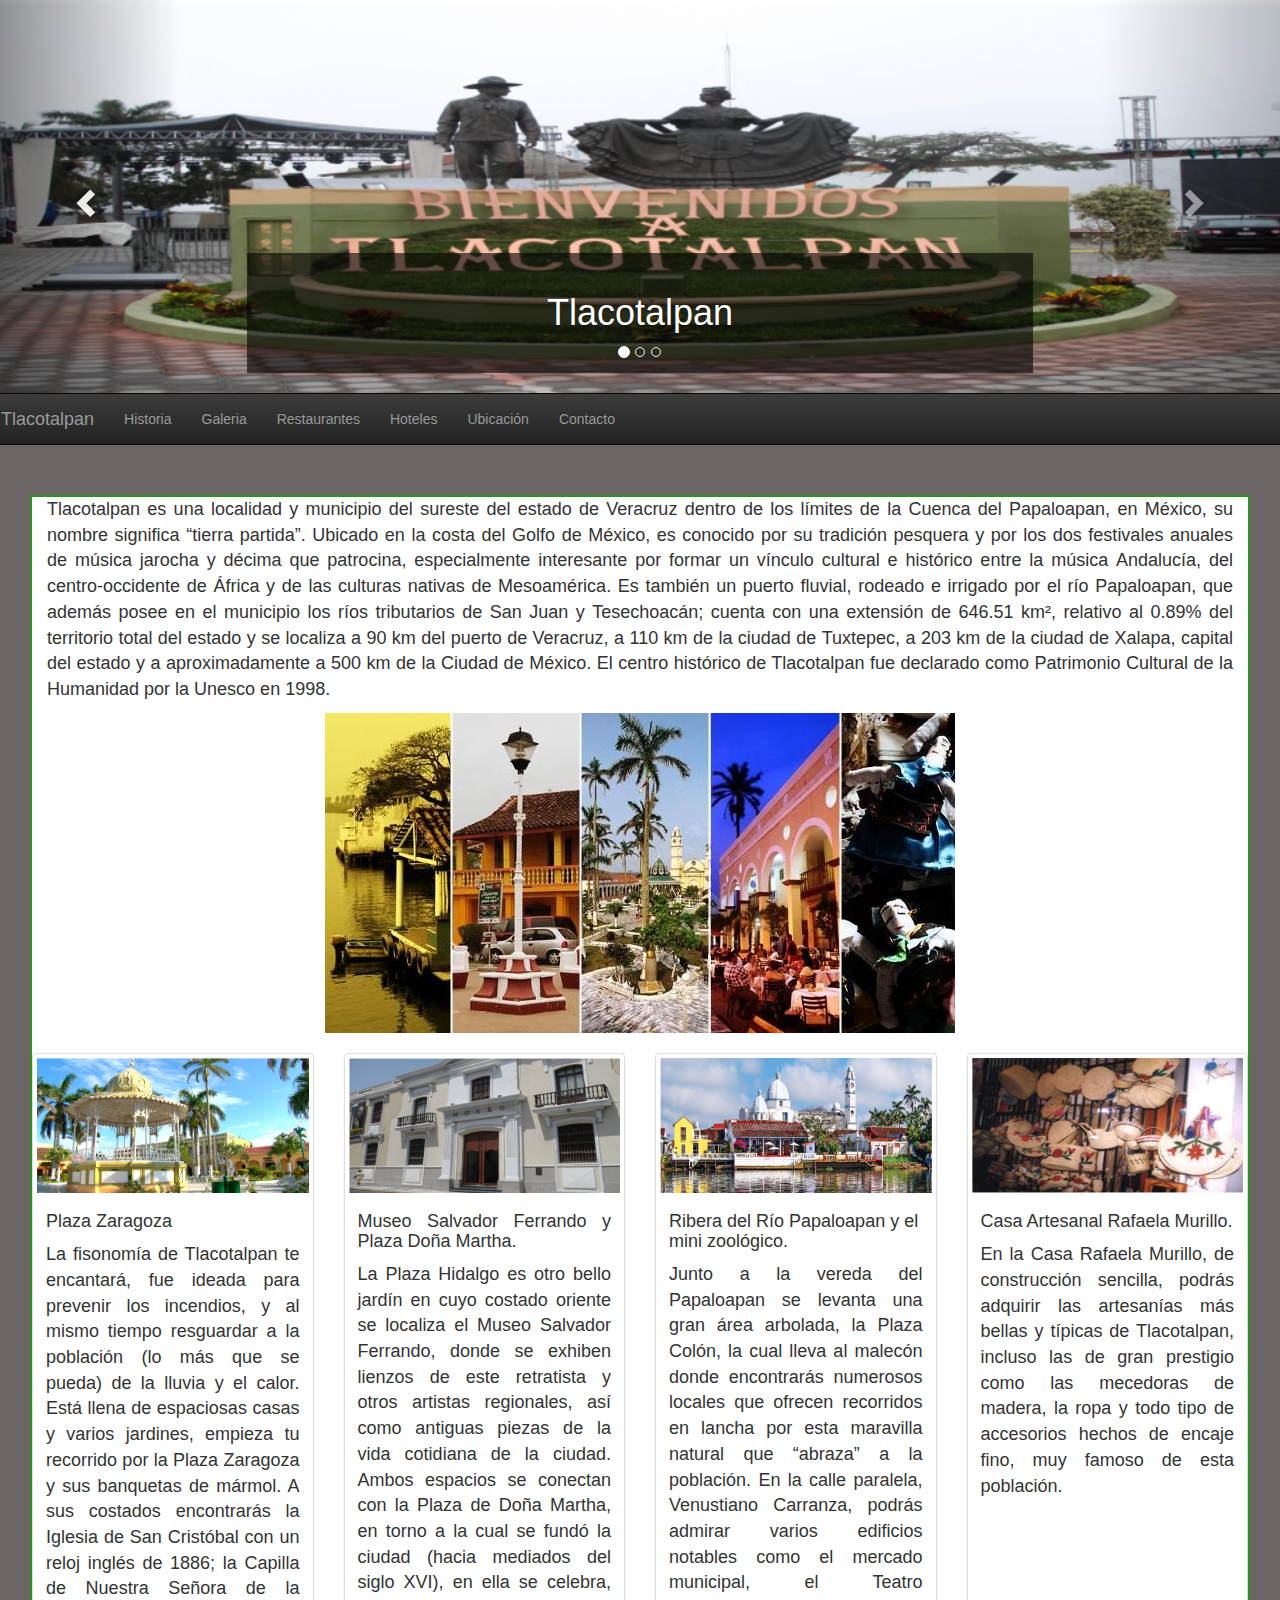
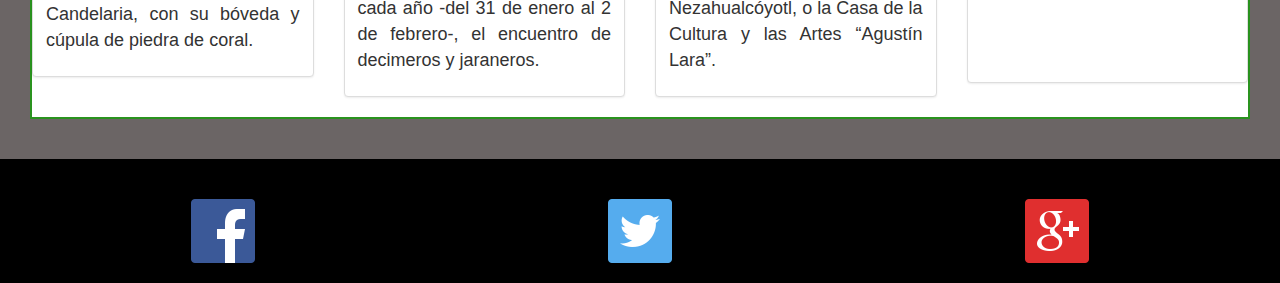
<file: index.html>
<!DOCTYPE html>
<html lang="" ng-app="">

<head>
	<meta charset="utf-8">
	<meta http-equiv="X-UA-Compatible" content="IE=edge">
	<meta name="viewport" content="width=device-width, initial-scale=1">
	<meta name="author" content="Eduardo Romero Enrique">
	<meta name="description" description="Sitio web con informacion de la ciudad de Tlacotalpan">
	<meta name="keywords" description="Tlacotalpan, historia">
	<title>Ciudad de Tlacotalpan</title>
	<link rel="stylesheet" href="css/bootstrap.min.css">
	<link rel="stylesheet" href="css/bootstrap-theme.min.css">
	<link rel="stylesheet" href="css/general.css">
	<script type="text/javascript" src="js/jquery-1.12.3.js"></script>
	<script type="text/javascript" src="js/bootstrap.js"></script>
	<script type="text/javascript" src="js/facebook.js"></script>
</head>

<body>
	<div id="body">
		<!--Inico del header y del slider-->
		<header>
			<div class="row">
				<div id="carousel-example-generic" class="carousel slide" data-ride="carousel">
					<ol class="carousel-indicators">
						<li data-target="#carousel-example-generic" data-slide-to="0" class="active"> </li>
						<li data-target="#carousel-example-generic" data-slide-to="1"> </li>
						<li data-target="#carousel-example-generic" data-slide-to="2"> </li>
					</ol>
					<div class="carousel-inner">
						<div class="item active">
							<img src="image/slider0.png" alt="First slide" width="100%">
							<div class="carousel-caption" style=" background-color:rgba(0,0,0,0.6);">
								<h1 style="">Tlacotalpan</h1>
								<p></p>
							</div>
						</div>
						<div class="item">
							<img src="image/slider1.png" alt="Second slide" width="100%">
							<div class="carousel-caption" style=" background-color:rgba(0,0,0,0.6);">
								<h1 style="">Tlacotalpan</h1>
								<p></p>
							</div>
						</div>
						<div class="item">
							<img src="image/slider2.png" alt="Third slide" width="100%">
							<div class="carousel-caption" style=" background-color:rgba(0,0,0,0.6);">
								<h1 style="">Tlacotalpan</h1>
								<p></p>
							</div>
						</div>
					</div>
					<a class="left carousel-control" href="#carousel-example-generic" data-slide="prev"><span class="glyphicon glyphicon-chevron-left"></span></a>
					<a class="right carousel-control" href="#carousel-example-generic" data-slide="next"><span class="glyphicon glyphicon-chevron-right"></span></a>
				</div>
			</div>

		</header>
		<!--Fin del header y del slider-->

		<!--Inico del menu de navegacion-->
		<nav>
			<div class="row">
				<nav class="navbar navbar-inverse" role="navigation">
					<div class="navbar-header">
						<button type="button" class="navbar-toggle" data-toggle="collapse" data-target=".navbar-ex1-collapse">
						<span class="sr-only">Toggle navigation</span>
						<span class="icon-bar"></span>
						<span class="icon-bar"></span>
						<span class="icon-bar"></span>
					</button>
						<a class="navbar-brand" href="index.html">Tlacotalpan</a>
					</div>
					<div class="collapse navbar-collapse navbar-ex1-collapse">
						<ul class="nav navbar-nav">
							<ul class="nav navbar-nav">
								<li><a href="historia.html">Historia</a></li>
								<li><a href="galeria.html">Galeria</a></li>
								<li><a href="restaurantes.html">Restaurantes</a></li>
								<li><a href="hoteles.html">Hoteles</a></li>
								<li><a href="ubicacion.html">Ubicación</a></li>
								<li><a href="contacto.html">Contacto</a></li>
							</ul>
						</ul>
					</div>
				</nav>
			</div>
		</nav>
		<!--fin del menu de navegacion-->
		<!--inicio Par indicar que te gusta y compartirla-->
		<div class="fb-like" data-share="true" data-width="450" data-show-faces="true">
			<fb:login-button scope="public_profile,email" onlogin="checkLoginState();">
			</fb:login-button>
		</div>


		<div id="status">
		</div>
		<!--Fin Par indicar que te gusta y compartirla-->
		<style>
			p {
				font-size: 18px;
			}

			#tag {
				margin-top: 20px;
			}
		</style>
		<section id="contenido">
			<div class="row container-fluid">
				<div class="col-xs-12 col-sm-12 col-md-12 col-lg-12">
					<p class="text-justify">Tlacotalpan es una localidad y municipio del sureste del estado de Veracruz dentro de los límites de la Cuenca del Papaloapan,
						en México, su nombre significa “tierra partida”. Ubicado en la costa del Golfo de México, es conocido por su tradición pesquera y
						por los dos festivales anuales de música jarocha y décima que patrocina, especialmente interesante por formar un vínculo
						cultural e histórico entre la música Andalucía, del centro-occidente de África y de las culturas nativas de Mesoamérica.
						Es también un puerto fluvial, rodeado e irrigado por el río Papaloapan, que además posee en el municipio los ríos tributarios
						de San Juan y Tesechoacán; cuenta con una extensión de 646.51 km², relativo al 0.89% del territorio total del estado y
						se localiza a 90 km del puerto de Veracruz, a 110 km de la ciudad de Tuxtepec, a 203 km de la ciudad de Xalapa, capital
						del estado y a aproximadamente a 500 km de la Ciudad de México. El centro histórico de Tlacotalpan fue declarado como Patrimonio
						Cultural de la Humanidad por la Unesco en 1998.</p>
					<img class="img-responsive" src="image/centro.jpg" alt="Chania" style="displar:block; margin:auto;">
				</div>

			</div>

			<div class="row" id="tag">
				<div class="col-xs-12 col-sm-3 col-md-3 col-lg-3" style="heigth:100%">
					<div class="thumbnail">
						<img src="image/plaza_saragoza.png" alt="Plaza Saragoza">
						<div class="caption">
							<h4 class="text-justify">Plaza Zaragoza<br/></h4>
							<p class="text-justify">La fisonomía de Tlacotalpan te encantará, fue ideada para prevenir los incendios, y al mismo tiempo resguardar a la
								población (lo más que se pueda) de la lluvia y el calor. Está llena de espaciosas casas y varios jardines, empieza
								tu recorrido por la Plaza Zaragoza y sus banquetas de mármol. A sus costados encontrarás la Iglesia de San Cristóbal
								con un reloj inglés de 1886; la Capilla de Nuestra Señora de la Candelaria, con su bóveda y cúpula de piedra de coral.</p>
						</div>
					</div>
				</div>
				<div class="col-xs-12 col-sm-3 col-md-3 col-lg-3">
					<div href="#" class="thumbnail">
						<img src="image/museo.png" alt="Plaza Martha">
						<div class="caption">
							<h4 class="text-justify">Museo Salvador Ferrando y Plaza Doña Martha.</h4>
							<p class="text-justify">La Plaza Hidalgo es otro bello jardín en cuyo costado oriente se localiza el Museo Salvador Ferrando, donde se exhiben
								lienzos de este retratista y otros artistas regionales, así como antiguas piezas de la vida cotidiana de la ciudad.
								Ambos espacios se conectan con la Plaza de Doña Martha, en torno a la cual se fundó la ciudad (hacia mediados del
								siglo XVI), en ella se celebra, cada año -del 31 de enero al 2 de febrero-, el encuentro de decimeros y jaraneros.</p>
						</div>
					</div>
				</div>
				<div class="col-xs-12 col-sm-3 col-md-3 col-lg-3">
					<div href="#" class="thumbnail">
						<img src="image/rio.png" alt="rio de tlacotalpan">
						<div class="caption">
							<h4>Ribera del Río Papaloapan y el mini zoológico.</h4>
							<p class="text-justify">Junto a la vereda del Papaloapan se levanta una gran área arbolada, la Plaza Colón, la cual lleva al malecón donde
								encontrarás numerosos locales que ofrecen recorridos en lancha por esta maravilla natural que “abraza” a la población.
								En la calle paralela, Venustiano Carranza, podrás admirar varios edificios notables como el mercado municipal, el
								Teatro Nezahualcóyotl, o la Casa de la Cultura y las Artes “Agustín Lara”.</p>
						</div>
					</div>
				</div>
				<div class="col-xs-12 col-sm-3 col-md-3 col-lg-3">
					<div href="#" class="thumbnail">
						<img src="image/casa_artezanal.png" alt="casa artezanal">
						<div class="caption">
							<h4>Casa Artesanal Rafaela Murillo.</h4>
							<p class="text-justify">En la Casa Rafaela Murillo, de construcción sencilla, podrás adquirir las artesanías más bellas y típicas de Tlacotalpan,
								incluso las de gran prestigio como las mecedoras de madera, la ropa y todo tipo de accesorios hechos de encaje fino,
								muy famoso de esta población.</p>
							<br/>
							<br/>
							<br/>
							<br/>
							<br/>
							<br/>
							<br/>
							<br/>
						</div>
					</div>
				</div>
			</div>
		</section>
	</div>

	<footer class="container-fluid">
		<div class="col-xs-4 col-sm-4 col-md-4 col-lg-4">
			<a href="https://www.facebook.com/TlacotalpanPCH"><img src="image/facebook.png" alt="facebook"></a>
		</div>
		<div class="col-xs-4 col-sm-4 col-md-4 col-lg-4">
			<a href="https://twitter.com/gobtlacotalpan"><img src="image/twitter.png" alt="twitter"></a>
		</div>
		<div class="col-xs-4 col-sm-4 col-md-4 col-lg-4">
			<a href="https://plus.google.com/explore/tlacotalpan"><img src="image/google-plus.png" alt="google+"></a>
		</div>
	</footer>
</body>

</html>
</file>
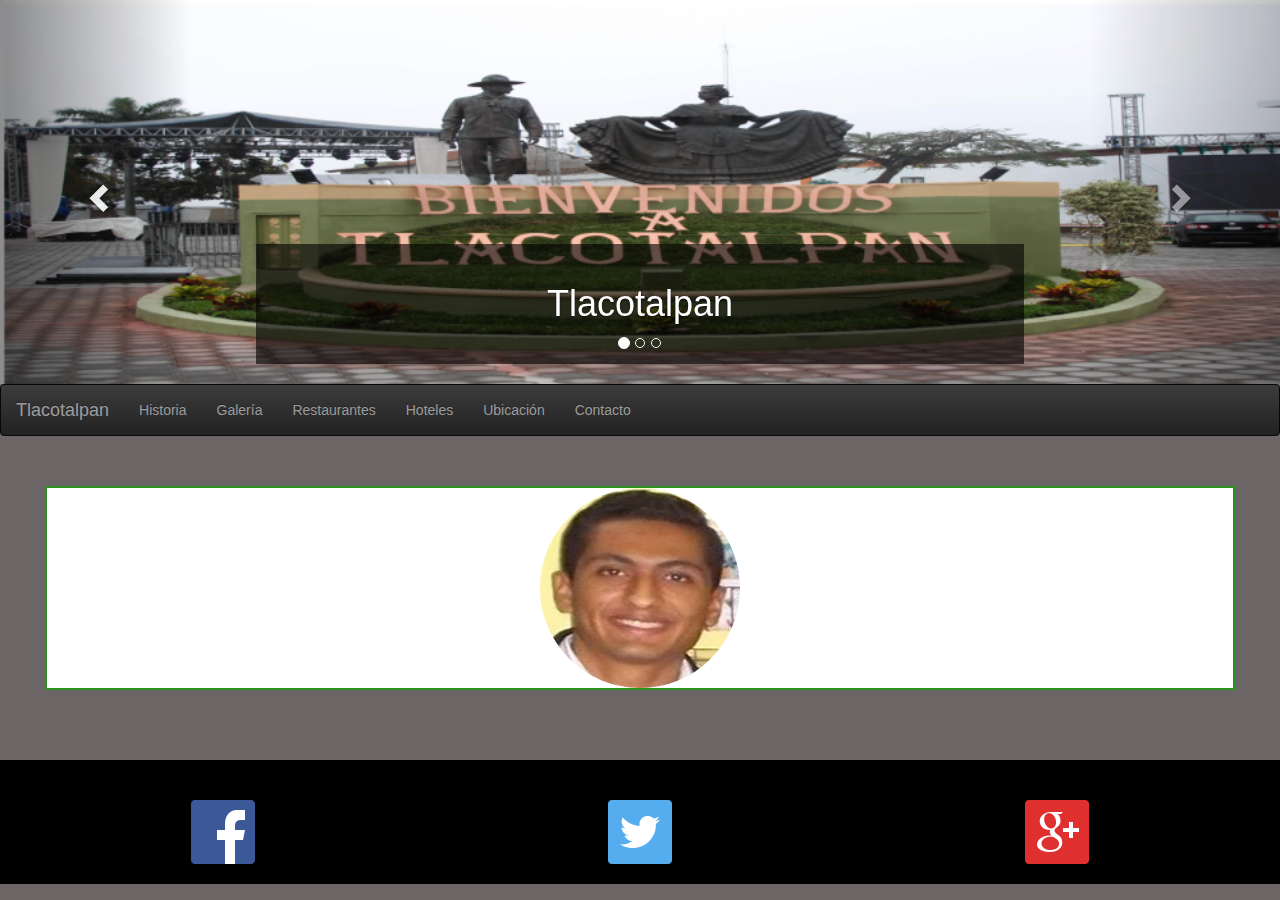
<file: contacto.html>
<!DOCTYPE html>
<html lang="" ng-app="">

<head>
	<meta charset="utf-8">
	<meta http-equiv="X-UA-Compatible" content="IE=edge">
	<meta name="viewport" content="width=device-width, initial-scale=1">
	<meta name="author" content="Eduardo Romero Enrique">
	<meta name="description" description="Sitio web con informacion de la ciudad de Tlacotalpan">
	<meta name="keywords" description="Tlacotalpan, historia">
	<title>Ciudad de Tlacotalpan</title>
	<link rel="stylesheet" href="css/bootstrap.min.css">
	<link rel="stylesheet" href="css/bootstrap-theme.min.css">
	<link rel="stylesheet" href="css/general.css">
	<script type="text/javascript" src="js/jquery-1.12.3.js"></script>
	<script type="text/javascript" src="js/bootstrap.js"></script>
	<script type="text/javascript" src="js/facebook.js"></script>
</head>

<body>
	<div class="container-fluid">
		<!--Inico del header y del slider-->
		<header>
			<div class="row">
				<div id="carousel-example-generic" class="carousel slide" data-ride="carousel">
					<ol class="carousel-indicators">
						<li data-target="#carousel-example-generic" data-slide-to="0" class="active"> </li>
						<li data-target="#carousel-example-generic" data-slide-to="1"> </li>
						<li data-target="#carousel-example-generic" data-slide-to="2"> </li>
					</ol>
					<div class="carousel-inner">
						<div class="item active">
							<img src="image/slider0.png" alt="First slide" width="100%">
							<div class="carousel-caption" style=" background-color:rgba(0,0,0,0.6);">
								<h1 style="">Tlacotalpan</h1>
								<p></p>
							</div>
						</div>
						<div class="item">
							<img src="image/slider1.png" alt="Second slide" width="100%">
							<div class="carousel-caption" style=" background-color:rgba(0,0,0,0.6);">
								<h1 style="">Tlacotalpan</h1>
								<p></p>
							</div>
						</div>
						<div class="item">
							<img src="image/slider2.png" alt="Third slide" width="100%">
							<div class="carousel-caption" style=" background-color:rgba(0,0,0,0.6);">
								<h1 style="">Tlacotalpan</h1>
								<p></p>
							</div>
						</div>
					</div>
					<a class="left carousel-control" href="#carousel-example-generic" data-slide="prev"><span class="glyphicon glyphicon-chevron-left"></span></a>
					<a class="right carousel-control" href="#carousel-example-generic" data-slide="next"><span class="glyphicon glyphicon-chevron-right"></span></a>
				</div>
			</div>

		</header>
		<!--Fin del header y del slider-->

		<!--Inico del menu de navegacion-->
		<nav>
			<div class="row">
				<nav class="navbar navbar-inverse" role="navigation">
					<div class="navbar-header">
						<button type="button" class="navbar-toggle" data-toggle="collapse" data-target=".navbar-ex1-collapse">
						<span class="sr-only">Toggle navigation</span>
						<span class="icon-bar"></span>
						<span class="icon-bar"></span>
						<span class="icon-bar"></span>
					</button>
						<a class="navbar-brand" href="index.html">Tlacotalpan</a>
					</div>
					<div class="collapse navbar-collapse navbar-ex1-collapse">
						<ul class="nav navbar-nav">
							<ul class="nav navbar-nav">
								<li><a href="historia.html">Historia</a></li>
								<li><a href="galeria.html">Galería</a></li>
								<li><a href="restaurantes.html">Restaurantes</a></li>
								<li><a href="hoteles.html">Hoteles</a></li>
								<li><a href="ubicacion.html">Ubicación</a></li>
								<li><a href="contacto.html">Contacto</a></li>
							</ul>
						</ul>
					</div>
				</nav>
			</div>
		</nav>
		<!--fin del menu de navegacion-->
		<!--inicio Par indicar que te gusta y compartirla-->
		<div class="fb-like" data-share="true" data-width="450" data-show-faces="true">
			<fb:login-button scope="public_profile,email" onlogin="checkLoginState();">
			</fb:login-button>
		</div>


		<div id="status">
		</div>
		<!--Fin Par indicar que te gusta y compartirla-->
		<style>
			p {
				font-size: 18px;
			}
		</style>
		<section id="contenido">
           <div class="row">
                           <div class="col-xs-12 col-sm-4 col-md-4 col-lg-4">

            </div>
            <style>
                p{
                    font-family: monospace;
                }
                #infoPer{
                    display: none;
                }
                div:hover>div#infoPer{
                    border: solid 4px black;
                    margin-top: 30px;
                    margin-bottom: 10px;
                    display: block;
                    box-shadow: 10px 10px 20px 0px #888888;
                }
            </style>
            <div class="col-xs-12 col-sm-4 col-md-4 col-lg-4 text-center">
                <img class="img-circle" src="image/TLACO.jpg" alt="Chania" width="200" height="200">
                <div id="infoPer">
                <p><b>Nombre: </b>Romero Enríquez Eduardo Daniel</p>
                <p><b>Email: </b>ewuardo_pa@live.com.mx</p>
                <p><b>Cel: </b>2295936589</p>
                <p><b>N° Control: </b>E13020048</p>
                <p><b>Carrera: </b>E13020048</p>
                </div>
            </div>
            <div class="col-xs-12 col-sm-4 col-md-4 col-lg-4">

            </div>
           </div>

		</section>
	</div>

	<footer class="container-fluid">
		<div class="col-xs-4 col-sm-4 col-md-4 col-lg-4">
			<a href="https://www.facebook.com/TlacotalpanPCH"><img src="image/facebook.png" alt="facebook"></a>
		</div>
		<div class="col-xs-4 col-sm-4 col-md-4 col-lg-4">
			<a href="https://twitter.com/gobtlacotalpan"><img src="image/twitter.png" alt="twitter"></a>
		</div>
		<div class="col-xs-4 col-sm-4 col-md-4 col-lg-4">
			<a href="https://plus.google.com/explore/tlacotalpan"><img src="image/google-plus.png" alt="google+"></a>
		</div>
	</footer>
</body>

</html>
</file>
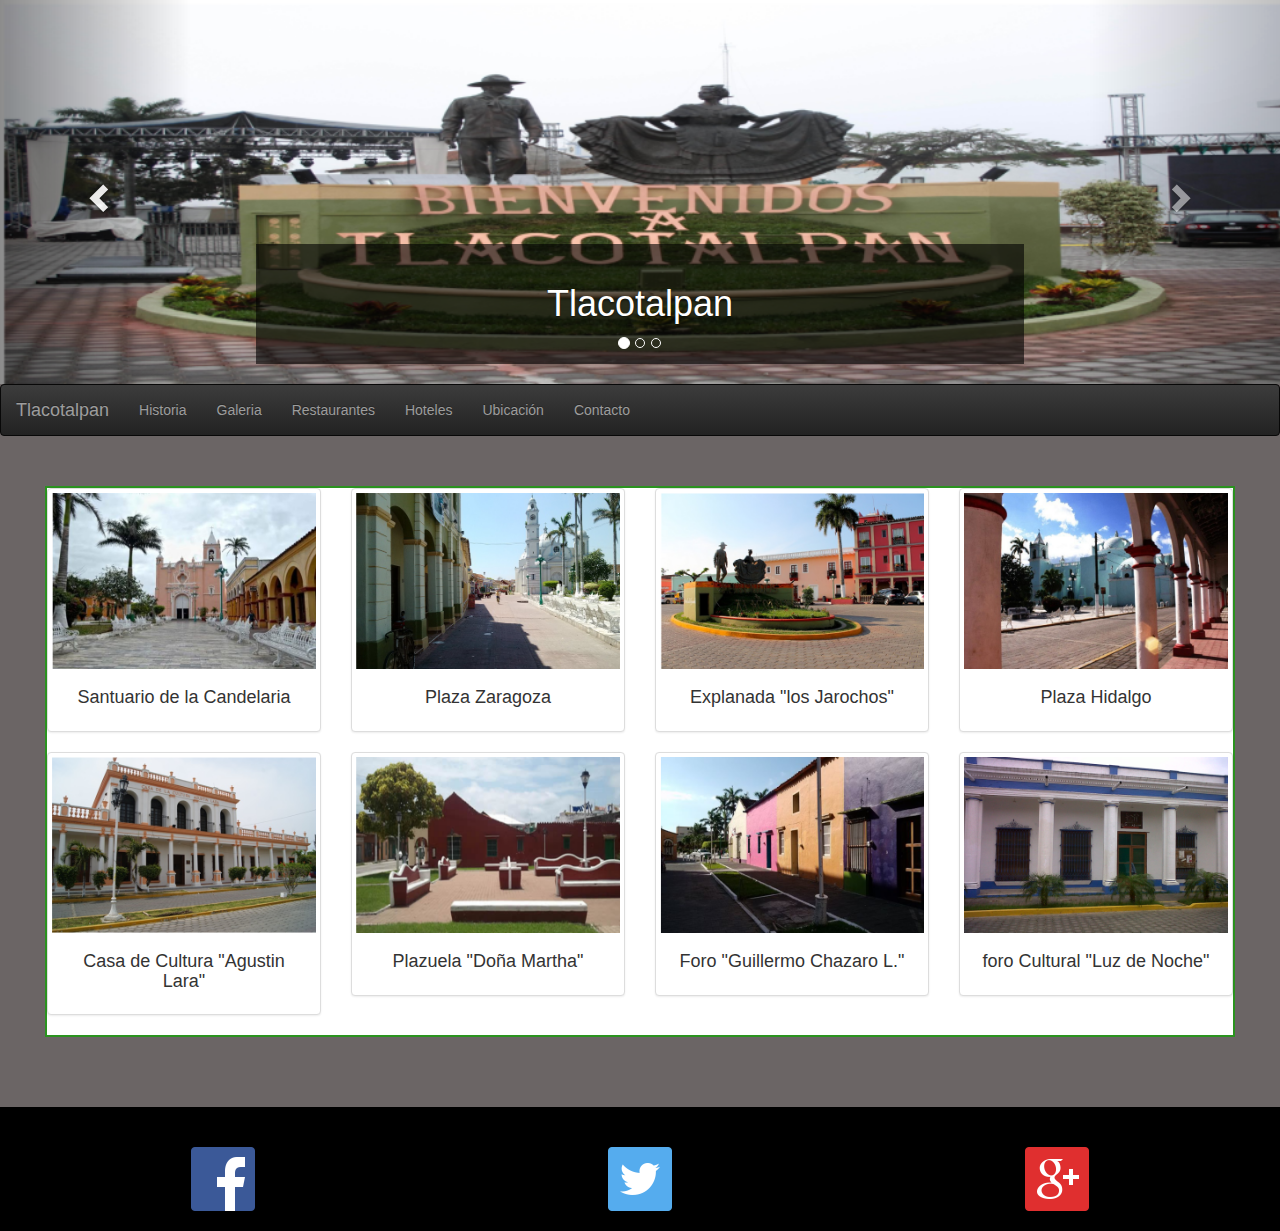
<file: galeria.html>
<!DOCTYPE html>
<html lang="" ng-app="">

<head>
	<meta charset="utf-8">
	<meta http-equiv="X-UA-Compatible" content="IE=edge">
	<meta name="viewport" content="width=device-width, initial-scale=1">
	<meta name="author" content="Eduardo Romero Enrique">
	<meta name="description" description="Sitio web con informacion de la ciudad de Tlacotalpan">
	<meta name="keywords" description="Tlacotalpan, historia">
	<title>Ciudad de Tlacotalpan</title>
	<link rel="stylesheet" href="css/bootstrap.min.css">
	<link rel="stylesheet" href="css/bootstrap-theme.min.css">
	<link rel="stylesheet" href="css/general.css">
	<script type="text/javascript" src="js/jquery-1.12.3.js"></script>
	<script type="text/javascript" src="js/bootstrap.js"></script>
	<script type="text/javascript" src="js/facebook.js"></script>
</head>

<body>
	<div class="container-fluid">
		<!--Inico del header y del slider-->
		<header>
			<div class="row">
				<div id="carousel-example-generic" class="carousel slide" data-ride="carousel">
					<ol class="carousel-indicators">
						<li data-target="#carousel-example-generic" data-slide-to="0" class="active"> </li>
						<li data-target="#carousel-example-generic" data-slide-to="1"> </li>
						<li data-target="#carousel-example-generic" data-slide-to="2"> </li>
					</ol>
					<div class="carousel-inner">
						<div class="item active">
							<img src="image/slider0.png" alt="First slide" width="100%">
							<div class="carousel-caption" style=" background-color:rgba(0,0,0,0.6);">
								<h1 style="">Tlacotalpan</h1>
								<p></p>
							</div>
						</div>
						<div class="item">
							<img src="image/slider1.png" alt="Second slide" width="100%">
							<div class="carousel-caption" style=" background-color:rgba(0,0,0,0.6);">
								<h1 style="">Tlacotalpan</h1>
								<p></p>
							</div>
						</div>
						<div class="item">
							<img src="image/slider2.png" alt="Third slide" width="100%">
							<div class="carousel-caption" style=" background-color:rgba(0,0,0,0.6);">
								<h1 style="">Tlacotalpan</h1>
								<p></p>
							</div>
						</div>
					</div>
					<a class="left carousel-control" href="#carousel-example-generic" data-slide="prev"><span class="glyphicon glyphicon-chevron-left"></span></a>
					<a class="right carousel-control" href="#carousel-example-generic" data-slide="next"><span class="glyphicon glyphicon-chevron-right"></span></a>
				</div>
			</div>

		</header>
		<!--Fin del header y del slider-->

		<!--Inico del menu de navegacion-->
		<nav>
			<div class="row">
				<nav class="navbar navbar-inverse" role="navigation">
					<div class="navbar-header">
						<button type="button" class="navbar-toggle" data-toggle="collapse" data-target=".navbar-ex1-collapse">
						<span class="sr-only">Toggle navigation</span>
						<span class="icon-bar"></span>
						<span class="icon-bar"></span>
						<span class="icon-bar"></span>
					</button>
						<a class="navbar-brand" href="index.html">Tlacotalpan</a>
					</div>
					<div class="collapse navbar-collapse navbar-ex1-collapse">
						<ul class="nav navbar-nav">
							<ul class="nav navbar-nav">
								<li><a href="historia.html">Historia</a></li>
								<li><a href="galeria.html">Galeria</a></li>
								<li><a href="restaurantes.html">Restaurantes</a></li>
								<li><a href="hoteles.html">Hoteles</a></li>
								<li><a href="ubicacion.html">Ubicación</a></li>
								<li><a href="contacto.html">Contacto</a></li>
							</ul>
						</ul>
					</div>
				</nav>
			</div>
		</nav>
		<!--fin del menu de navegacion-->
		<!--inicio Par indicar que te gusta y compartirla-->
		<div class="fb-like" data-share="true" data-width="450" data-show-faces="true">
			<fb:login-button scope="public_profile,email" onlogin="checkLoginState();">
			</fb:login-button>
		</div>


		<div id="status">
		</div>
		<!--Fin Par indicar que te gusta y compartirla-->
		<style>
			p {
				font-size: 18px;
			}
		</style>
		<section id="contenido">
			<div class="row">
				<div class="col-xs-12 col-sm-3 col-md-3 col-lg-3">
					<div class="thumbnail">
						<img src="image/santuariaCandelaria.png" alt=" santuario de la candelaria">
						<div class="caption">
							<h4 class="text-center">Santuario de la Candelaria<br/></h4>
						</div>
					</div>

				</div>
				<div class="col-xs-12 col-sm-3 col-md-3 col-lg-3">
					<div class="thumbnail">
						<img src="image/plaza%20zaragoza.png" alt="plaza zaragoza">
						<div class="caption">
							<h4 class="text-center">Plaza Zaragoza<br/></h4>
						</div>
					</div>
				</div>
				<div class="col-xs-12 col-sm-3 col-md-3 col-lg-3">
					<div class="thumbnail">
						<img src="image/explanada.png" alt="explanada de los jarochos">
						<div class="caption">
							<h4 class="text-center">Explanada "los Jarochos"<br/></h4>
						</div>
					</div>
				</div>

				<div class="col-xs-12 col-sm-3 col-md-3 col-lg-3">
					<div href="#" class="thumbnail">
						<img src="image/plaza%20hidalgo.png" alt="plaza de hidalgo">
						<div class="caption">
							<h4 class="text-center">Plaza Hidalgo<br/></h4>
						</div>
					</div>
				</div>
			</div>
			<div class="row">
				<div class="col-xs-12 col-sm-3 col-md-3 col-lg-3">
					<div href="#" class="thumbnail">
						<img src="image/cassa%20de%20la%20cultura.png" alt="">
						<div class="caption">
							<h4 class="text-center">Casa de Cultura "Agustin Lara"<br/></h4>
						</div>
					</div>
				</div>
				<div class="col-xs-12 col-sm-3 col-md-3 col-lg-3">
					<div href="#" class="thumbnail">
						<img src="image/do%C3%B1a%20martha.png" alt="">
						<div class="caption">
							<h4 class="text-center">Plazuela "Doña Martha"<br/></h4>
						</div>
					</div>
				</div>
				<div class="col-xs-12 col-sm-3 col-md-3 col-lg-3">
					<div href="#" class="thumbnail">
						<img src="image/foro.png" alt="">
						<div class="caption">
							<h4 class="text-center">Foro "Guillermo Chazaro L."<br/></h4>
						</div>
					</div>
				</div>
				<div class="col-xs-12 col-sm-3 col-md-3 col-lg-3">
					<div href="#" class="thumbnail">
						<img src="image/foro%20cultural.png" alt="">
						<div class="caption">
							<h4 class="text-center">foro Cultural "Luz de Noche"<br/></h4>
						</div>
					</div>
				</div>
			</div>
			<div id="fb-root"></div>
			<script>
				(function(d, s, id) {
  var js, fjs = d.getElementsByTagName(s)[0];
  if (d.getElementById(id)) return;
  js = d.createElement(s); js.id = id;
  js.src = "//connect.facebook.net/es_LA/sdk.js#xfbml=1&version=v2.6&appId=1009845185802128";
  fjs.parentNode.insertBefore(js, fjs);
}(document, 'script', 'facebook-jssdk'));
			</script>
			<div class="fb-comments" data-href="https://www.facebook.com/ivan.romerogarcia.568/posts/1212999498710221?comment_id=1213006845376153&notif_t=feed_comment&notif_id=1462335903869681"
				data-numposts="4"></div>
		</section>
	</div>

	<footer class="container-fluid">
		<div class="col-xs-4 col-sm-4 col-md-4 col-lg-4">
			<a href="https://www.facebook.com/TlacotalpanPCH"><img src="image/facebook.png" alt="facebook"></a>
		</div>
		<div class="col-xs-4 col-sm-4 col-md-4 col-lg-4">
			<a href="https://twitter.com/gobtlacotalpan"><img src="image/twitter.png" alt="twitter"></a>
		</div>
		<div class="col-xs-4 col-sm-4 col-md-4 col-lg-4">
			<a href="https://plus.google.com/explore/tlacotalpan"><img src="image/google-plus.png" alt="google+"></a>
		</div>
	</footer>
</body>

</html>
</file>
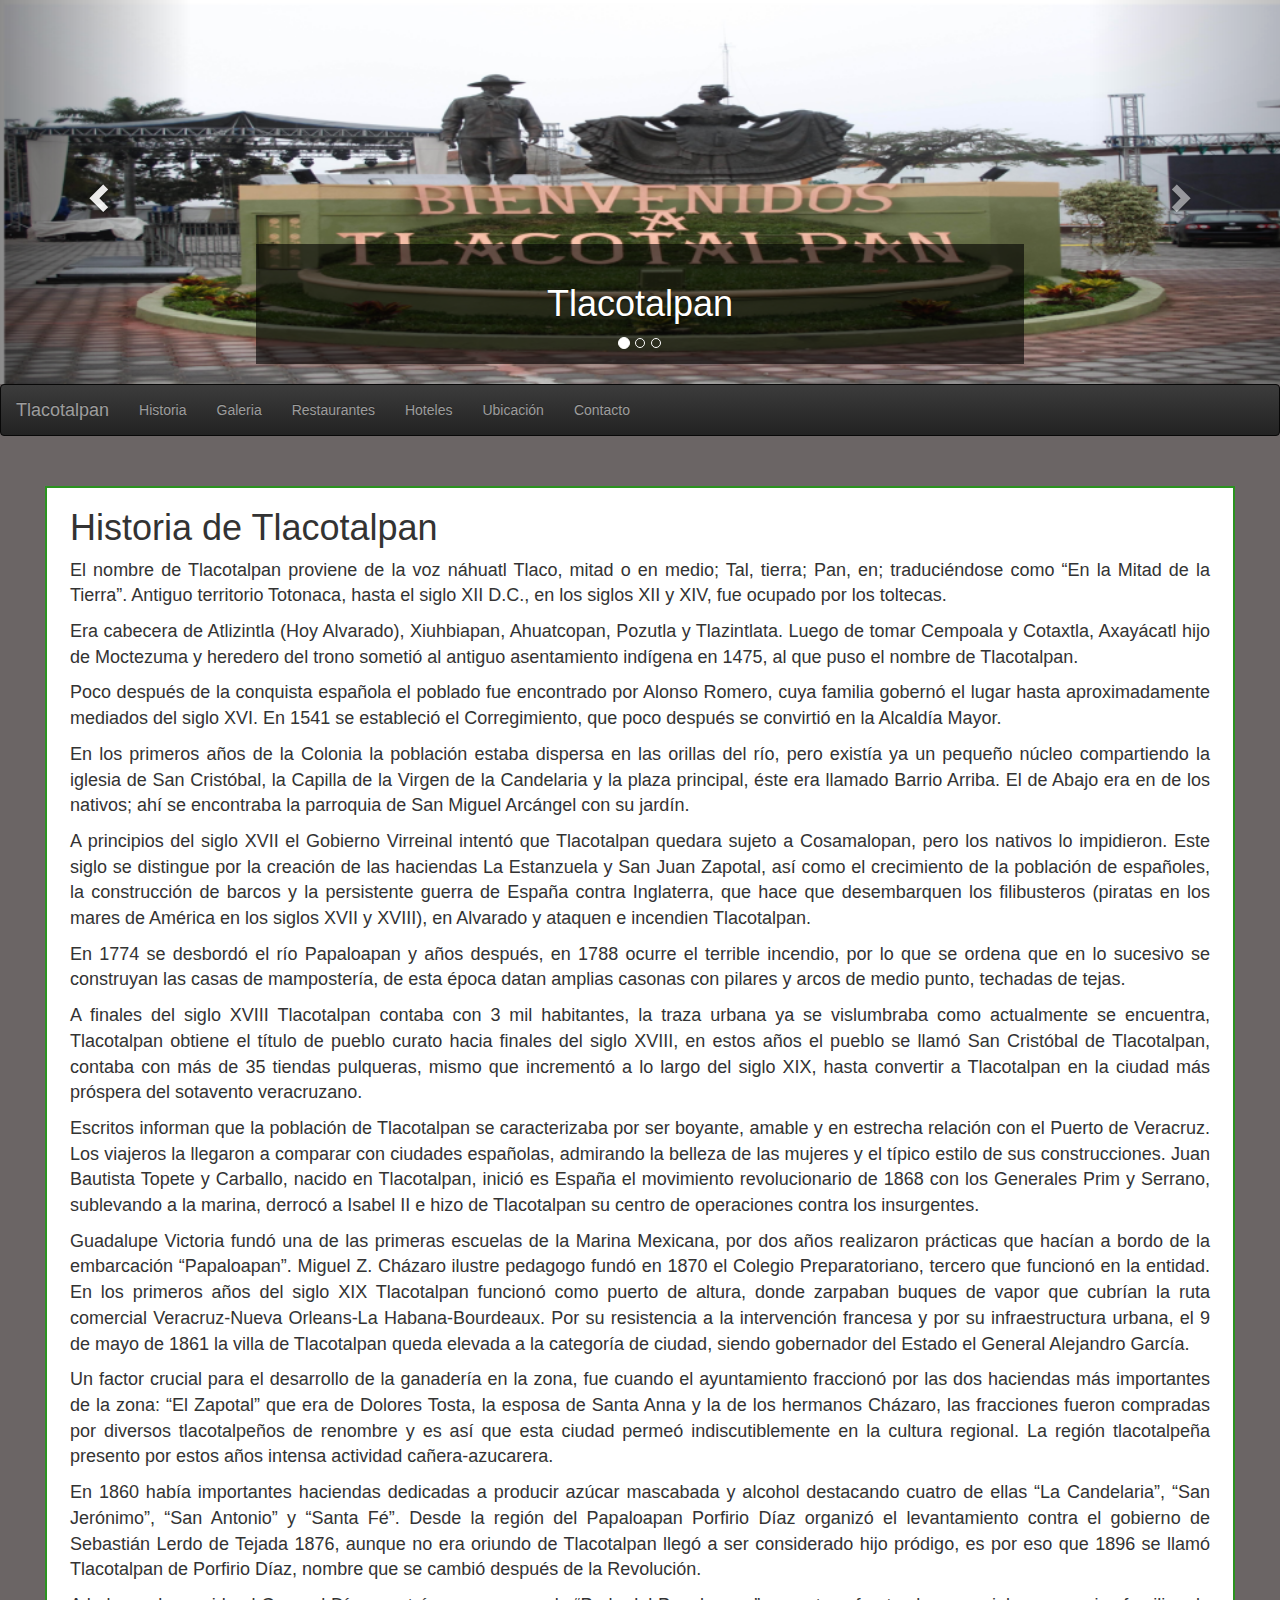
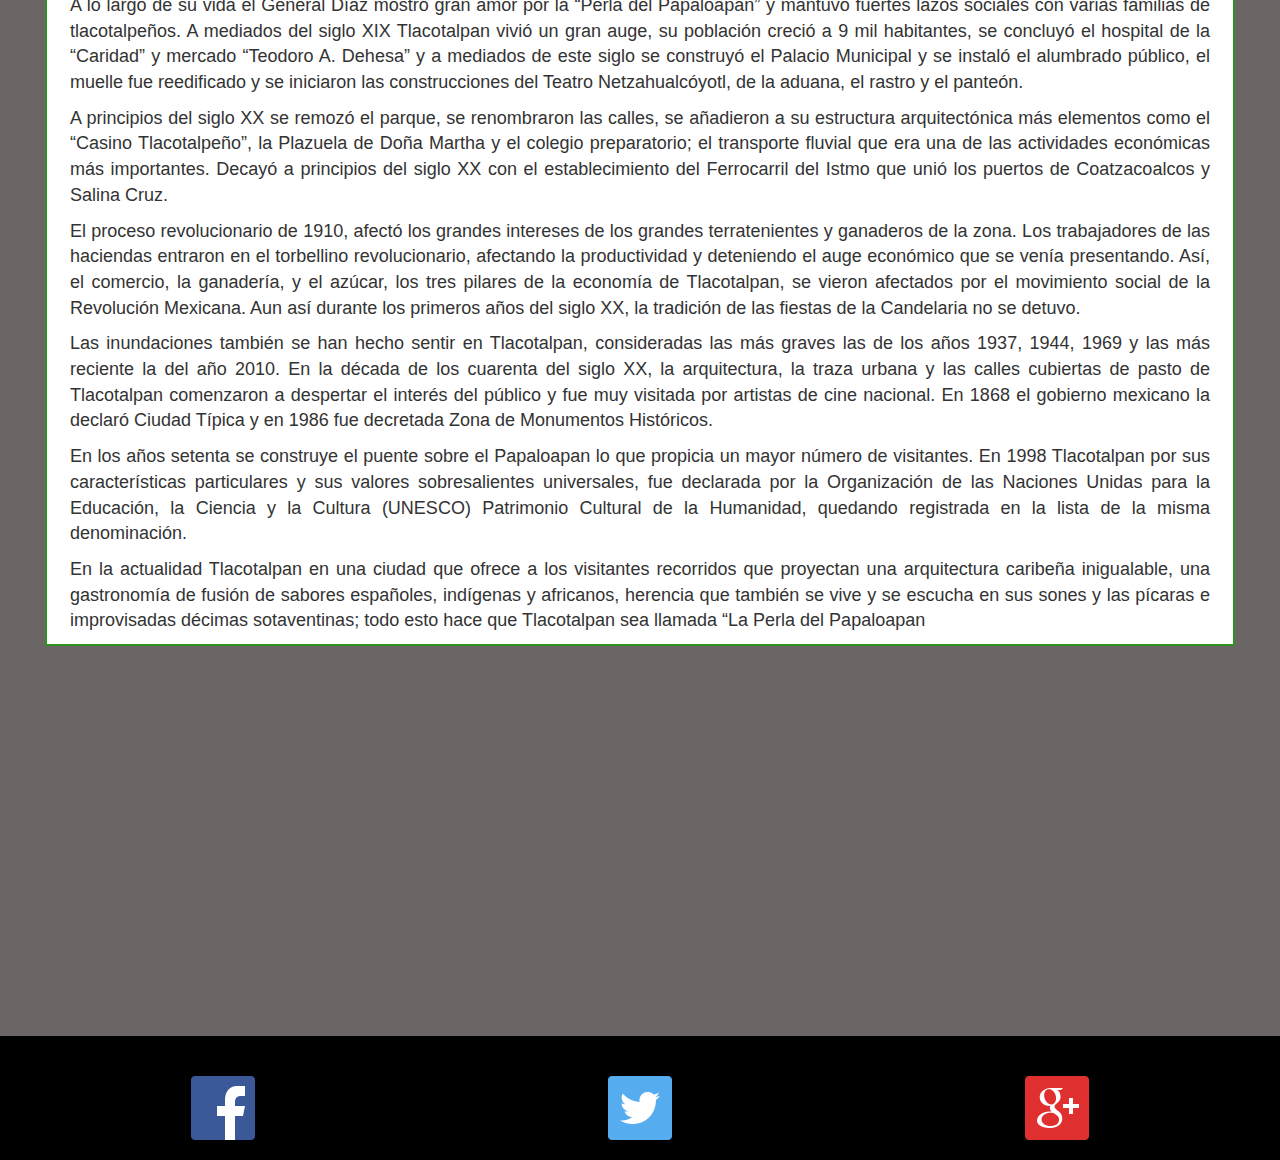
<file: historia.html>
<!DOCTYPE html>
<html lang="" ng-app="">

<head>
    <meta charset="utf-8">
    <meta http-equiv="X-UA-Compatible" content="IE=edge">
    <meta name="viewport" content="width=device-width, initial-scale=1">
    <meta name="author" content="Eduardo Romero Enrique">
    <meta name="description" description="Sitio web con informacion de la ciudad de Tlacotalpan">
    <meta name="keywords" description="Tlacotalpan, historia">
    <title>Ciudad de Tlacotalpan</title>
    <link rel="stylesheet" href="css/bootstrap.min.css">
    <link rel="stylesheet" href="css/bootstrap-theme.min.css">
    <link rel="stylesheet" href="css/general.css">
    <script type="text/javascript" src="js/jquery-1.12.3.js"></script>
    <script type="text/javascript" src="js/bootstrap.js"></script>
    <script type="text/javascript" src="js/facebook.js"></script>
</head>

<body>
    <div class="container-fluid">
        <!--Inico del header y del slider-->
        <header>
            <div class="row">
                <div id="carousel-example-generic" class="carousel slide" data-ride="carousel">
                    <ol class="carousel-indicators">
                        <li data-target="#carousel-example-generic" data-slide-to="0" class="active"> </li>
                        <li data-target="#carousel-example-generic" data-slide-to="1"> </li>
                        <li data-target="#carousel-example-generic" data-slide-to="2"> </li>
                    </ol>
                    <div class="carousel-inner">
                        <div class="item active">
                            <img src="image/slider0.png" alt="First slide" width="100%">
                            <div class="carousel-caption" style=" background-color:rgba(0,0,0,0.6);">
                                <h1 style="">Tlacotalpan</h1>
                                <p></p>
                            </div>
                        </div>
                        <div class="item">
                            <img src="image/slider1.png" alt="Second slide" width="100%">
                            <div class="carousel-caption" style=" background-color:rgba(0,0,0,0.6);">
                                <h1 style="">Tlacotalpan</h1>
                                <p></p>
                            </div>
                        </div>
                        <div class="item">
                            <img src="image/slider2.png" alt="Third slide" width="100%">
                            <div class="carousel-caption" style=" background-color:rgba(0,0,0,0.6);">
                                <h1 style="">Tlacotalpan</h1>
                                <p></p>
                            </div>
                        </div>
                    </div>
                    <a class="left carousel-control" href="#carousel-example-generic" data-slide="prev"><span class="glyphicon glyphicon-chevron-left"></span></a>
                    <a class="right carousel-control" href="#carousel-example-generic" data-slide="next"><span class="glyphicon glyphicon-chevron-right"></span></a>
                </div>
            </div>

        </header>
        <!--Fin del header y del slider-->

        <!--Inico del menu de navegacion-->
        <nav>
            <div class="row">
                <nav class="navbar navbar-inverse" role="navigation">
                    <div class="navbar-header">
                        <button type="button" class="navbar-toggle" data-toggle="collapse" data-target=".navbar-ex1-collapse">
						<span class="sr-only">Toggle navigation</span>
						<span class="icon-bar"></span>
						<span class="icon-bar"></span>
						<span class="icon-bar"></span>
					</button>
                        <a class="navbar-brand" href="index.html">Tlacotalpan</a>
                    </div>
                    <div class="collapse navbar-collapse navbar-ex1-collapse">
                        <ul class="nav navbar-nav">
                            <ul class="nav navbar-nav">
                                <li><a href="historia.html">Historia</a></li>
                                <li><a href="galeria.html">Galeria</a></li>
                                <li><a href="restaurantes.html">Restaurantes</a></li>
                                <li><a href="hoteles.html">Hoteles</a></li>
                                <li><a href="ubicacion.html">Ubicación</a></li>
                                <li><a href="contacto.html">Contacto</a></li>
                            </ul>
                        </ul>
                    </div>
                </nav>
            </div>
        </nav>
        <!--fin del menu de navegacion-->
        <!--inicio Par indicar que te gusta y compartirla-->
        <div class="fb-like" data-share="true" data-width="450" data-show-faces="true">
            <fb:login-button scope="public_profile,email" onlogin="checkLoginState();">
            </fb:login-button>
        </div>


        <div id="status">
        </div>
        <!--Fin Par indicar que te gusta y compartirla-->
        <style>
            p {
                font-size: 18px;
            }
        </style>
        <section id="contenido">
            <div class="container text-justify">
                <h1>
               Historia de Tlacotalpan
           </h1>
                <p>
                    El nombre de Tlacotalpan proviene de la voz náhuatl Tlaco, mitad o en medio; Tal, tierra; Pan, en; traduciéndose como “En
                    la Mitad de la Tierra”. Antiguo territorio Totonaca, hasta el siglo XII D.C., en los siglos XII y XIV,
                    fue ocupado por los toltecas.
                </p>
                <p>
                    Era cabecera de Atlizintla (Hoy Alvarado), Xiuhbiapan, Ahuatcopan, Pozutla y Tlazintlata. Luego de tomar Cempoala y Cotaxtla,
                    Axayácatl hijo de Moctezuma y heredero del trono sometió al antiguo asentamiento indígena en 1475, al
                    que puso el nombre de Tlacotalpan.
                </p>
                <p>
                    Poco después de la conquista española el poblado fue encontrado por Alonso Romero, cuya familia gobernó el lugar hasta aproximadamente
                    mediados del siglo XVI. En 1541 se estableció el Corregimiento, que poco después se convirtió en la Alcaldía
                    Mayor.
                </p>
                <p>
                    En los primeros años de la Colonia la población estaba dispersa en las orillas del río, pero existía ya un pequeño núcleo
                    compartiendo la iglesia de San Cristóbal, la Capilla de la Virgen de la Candelaria y la plaza principal,
                    éste era llamado Barrio Arriba. El de Abajo era en de los nativos; ahí se encontraba la parroquia de
                    San Miguel Arcángel con su jardín.
                </p>
                <p>
                    A principios del siglo XVII el Gobierno Virreinal intentó que Tlacotalpan quedara sujeto a Cosamalopan, pero los nativos
                    lo impidieron. Este siglo se distingue por la creación de las haciendas La Estanzuela y San Juan Zapotal,
                    así como el crecimiento de la población de españoles, la construcción de barcos y la persistente guerra
                    de España contra Inglaterra, que hace que desembarquen los filibusteros (piratas en los mares de América
                    en los siglos XVII y XVIII), en Alvarado y ataquen e incendien Tlacotalpan.
                </p>
                <p>
                    En 1774 se desbordó el río Papaloapan y años después, en 1788 ocurre el terrible incendio, por lo que se ordena que en lo
                    sucesivo se construyan las casas de mampostería, de esta época datan amplias casonas con pilares y arcos
                    de medio punto, techadas de tejas.
                </p>
                <p>
                    A finales del siglo XVIII Tlacotalpan contaba con 3 mil habitantes, la traza urbana ya se vislumbraba como actualmente se
                    encuentra, Tlacotalpan obtiene el título de pueblo curato hacia finales del siglo XVIII, en estos años
                    el pueblo se llamó San Cristóbal de Tlacotalpan, contaba con más de 35 tiendas pulqueras, mismo que incrementó
                    a lo largo del siglo XIX, hasta convertir a Tlacotalpan en la ciudad más próspera del sotavento veracruzano.
                </p>
                <p>
                    Escritos informan que la población de Tlacotalpan se caracterizaba por ser boyante, amable y en estrecha relación con el
                    Puerto de Veracruz. Los viajeros la llegaron a comparar con ciudades españolas, admirando la belleza
                    de las mujeres y el típico estilo de sus construcciones. Juan Bautista Topete y Carballo, nacido en Tlacotalpan,
                    inició es España el movimiento revolucionario de 1868 con los Generales Prim y Serrano, sublevando a
                    la marina, derrocó a Isabel II e hizo de Tlacotalpan su centro de operaciones contra los insurgentes.

                </p>
                <p>
                    Guadalupe Victoria fundó una de las primeras escuelas de la Marina Mexicana, por dos años realizaron prácticas que hacían
                    a bordo de la embarcación “Papaloapan”. Miguel Z. Cházaro ilustre pedagogo fundó en 1870 el Colegio Preparatoriano,
                    tercero que funcionó en la entidad. En los primeros años del siglo XIX Tlacotalpan funcionó como puerto
                    de altura, donde zarpaban buques de vapor que cubrían la ruta comercial Veracruz-Nueva Orleans-La Habana-Bourdeaux.
                    Por su resistencia a la intervención francesa y por su infraestructura urbana, el 9 de mayo de 1861 la
                    villa de Tlacotalpan queda elevada a la categoría de ciudad, siendo gobernador del Estado el General
                    Alejandro García.

                </p>
                <p>
                    Un factor crucial para el desarrollo de la ganadería en la zona, fue cuando el ayuntamiento fraccionó por las dos haciendas
                    más importantes de la zona: “El Zapotal” que era de Dolores Tosta, la esposa de Santa Anna y la de los
                    hermanos Cházaro, las fracciones fueron compradas por diversos tlacotalpeños de renombre y es así que
                    esta ciudad permeó indiscutiblemente en la cultura regional. La región tlacotalpeña presento por estos
                    años intensa actividad cañera-azucarera.
                </p>
                <p>
                    En 1860 había importantes haciendas dedicadas a producir azúcar mascabada y alcohol destacando cuatro de ellas “La Candelaria”,
                    “San Jerónimo”, “San Antonio” y “Santa Fé”. Desde la región del Papaloapan Porfirio Díaz organizó el
                    levantamiento contra el gobierno de Sebastián Lerdo de Tejada 1876, aunque no era oriundo de Tlacotalpan
                    llegó a ser considerado hijo pródigo, es por eso que 1896 se llamó Tlacotalpan de Porfirio Díaz, nombre
                    que se cambió después de la Revolución.
                </p>
                <p>
                    A lo largo de su vida el General Díaz mostró gran amor por la “Perla del Papaloapan” y mantuvo fuertes lazos sociales con
                    varias familias de tlacotalpeños. A mediados del siglo XIX Tlacotalpan vivió un gran auge, su población
                    creció a 9 mil habitantes, se concluyó el hospital de la “Caridad” y mercado “Teodoro A. Dehesa” y a
                    mediados de este siglo se construyó el Palacio Municipal y se instaló el alumbrado público, el muelle
                    fue reedificado y se iniciaron las construcciones del Teatro Netzahualcóyotl, de la aduana, el rastro
                    y el panteón.
                </p>
                <p>
                    A principios del siglo XX se remozó el parque, se renombraron las calles, se añadieron a su estructura arquitectónica más
                    elementos como el “Casino Tlacotalpeño”, la Plazuela de Doña Martha y el colegio preparatorio; el transporte
                    fluvial que era una de las actividades económicas más importantes. Decayó a principios del siglo XX con
                    el establecimiento del Ferrocarril del Istmo que unió los puertos de Coatzacoalcos y Salina Cruz.
                </p>
                <p>
                    El proceso revolucionario de 1910, afectó los grandes intereses de los grandes terratenientes y ganaderos de la zona. Los
                    trabajadores de las haciendas entraron en el torbellino revolucionario, afectando la productividad y
                    deteniendo el auge económico que se venía presentando. Así, el comercio, la ganadería, y el azúcar, los
                    tres pilares de la economía de Tlacotalpan, se vieron afectados por el movimiento social de la Revolución
                    Mexicana. Aun así durante los primeros años del siglo XX, la tradición de las fiestas de la Candelaria
                    no se detuvo.
                </p>
                <p>
                    Las inundaciones también se han hecho sentir en Tlacotalpan, consideradas las más graves las de los años 1937, 1944, 1969
                    y las más reciente la del año 2010. En la década de los cuarenta del siglo XX, la arquitectura, la traza
                    urbana y las calles cubiertas de pasto de Tlacotalpan comenzaron a despertar el interés del público y
                    fue muy visitada por artistas de cine nacional. En 1868 el gobierno mexicano la declaró Ciudad Típica
                    y en 1986 fue decretada Zona de Monumentos Históricos.
                </p>
                <p>
                    En los años setenta se construye el puente sobre el Papaloapan lo que propicia un mayor número de visitantes. En 1998 Tlacotalpan
                    por sus características particulares y sus valores sobresalientes universales, fue declarada por la Organización
                    de las Naciones Unidas para la Educación, la Ciencia y la Cultura (UNESCO) Patrimonio Cultural de la
                    Humanidad, quedando registrada en la lista de la misma denominación.
                </p>
                <p>
                    En la actualidad Tlacotalpan en una ciudad que ofrece a los visitantes recorridos que proyectan una arquitectura caribeña
                    inigualable, una gastronomía de fusión de sabores españoles, indígenas y africanos, herencia que también
                    se vive y se escucha en sus sones y las pícaras e improvisadas décimas sotaventinas; todo esto hace que
                    Tlacotalpan sea llamada “La Perla del Papaloapan
                </p>
            </div>
        </section>
        <div class="text-center">
            <iframe width="420" height="315" src="https://www.youtube.com/embed/0LZvo-Oj-LM" frameborder="0" allowfullscreen></iframe>
        </div>
    </div>

    <footer class="container-fluid">
        <div class="col-xs-4 col-sm-4 col-md-4 col-lg-4">
            <a href="https://www.facebook.com/TlacotalpanPCH"><img src="image/facebook.png" alt="facebook"></a>
        </div>
        <div class="col-xs-4 col-sm-4 col-md-4 col-lg-4">
            <a href="https://twitter.com/gobtlacotalpan"><img src="image/twitter.png" alt="twitter"></a>
        </div>
        <div class="col-xs-4 col-sm-4 col-md-4 col-lg-4">
            <a href="https://plus.google.com/explore/tlacotalpan"><img src="image/google-plus.png" alt="google+"></a>
        </div>
    </footer>
</body>

</html>
</file>
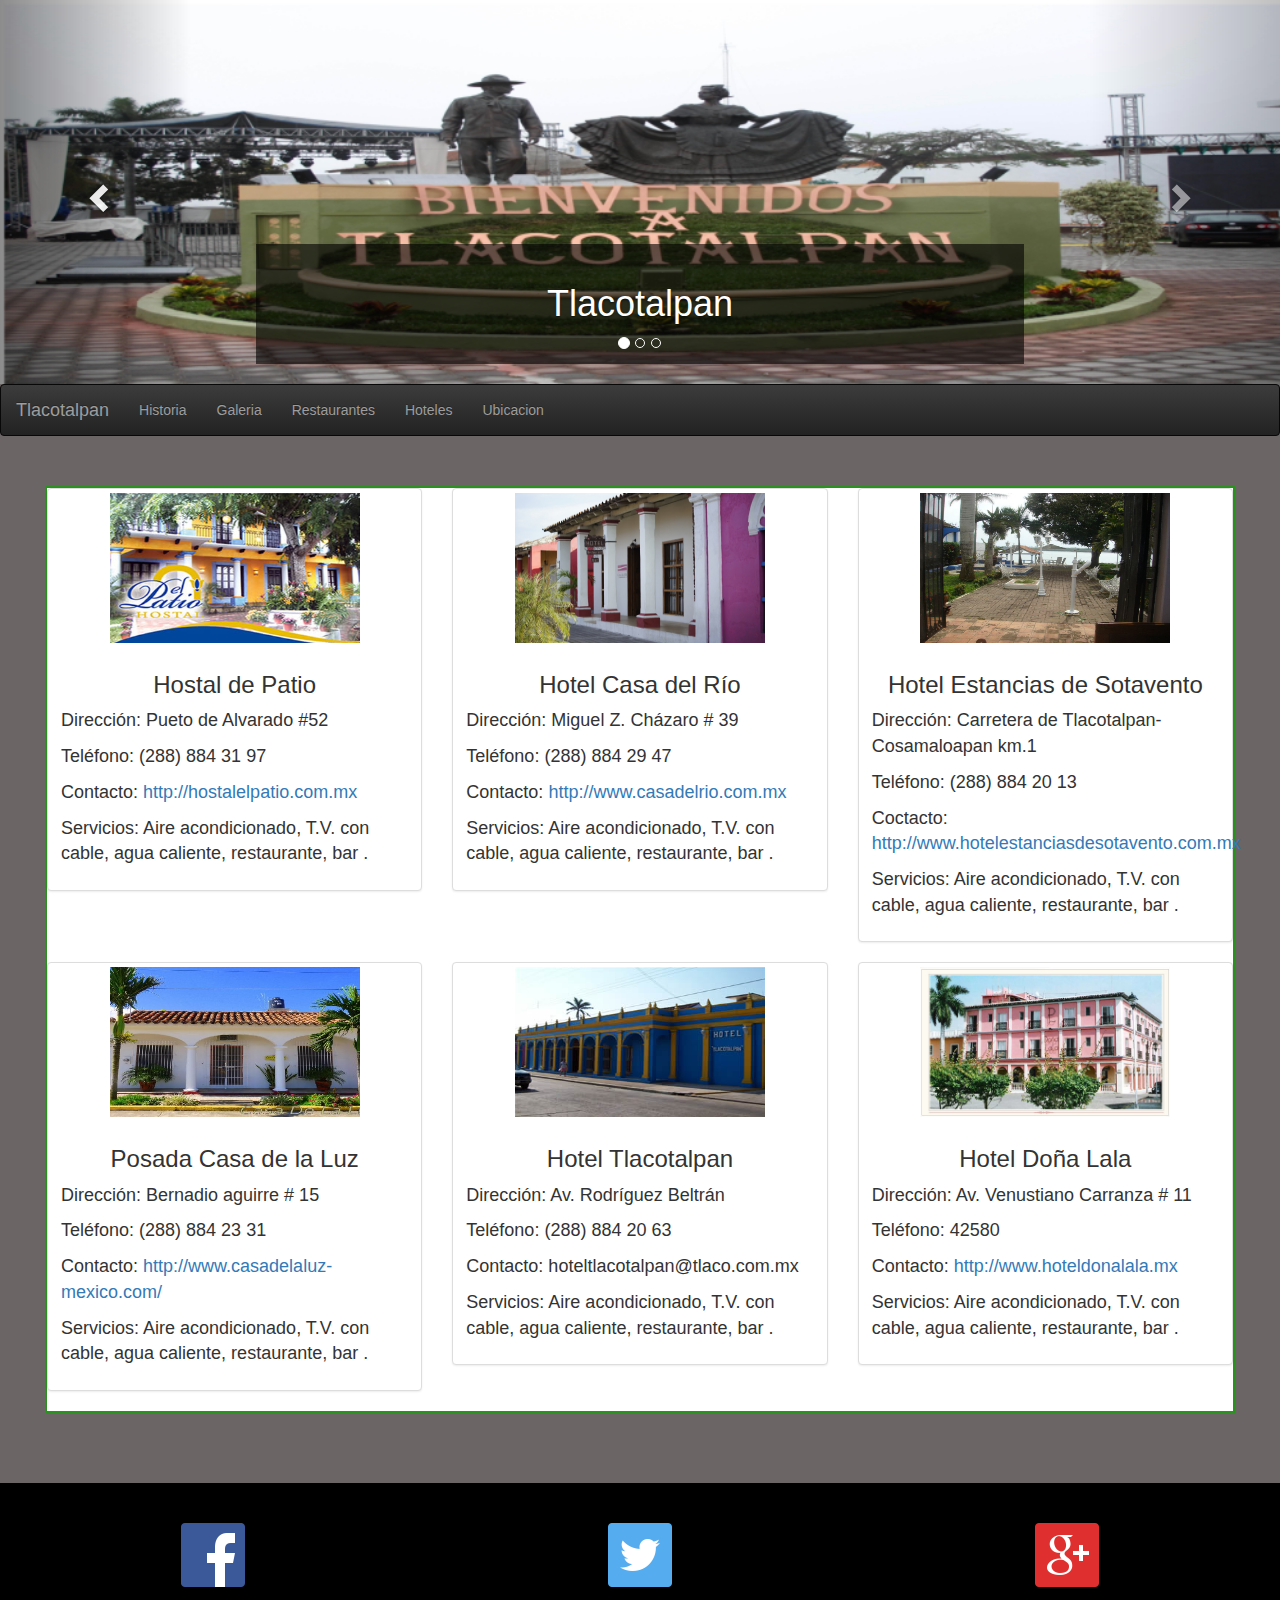
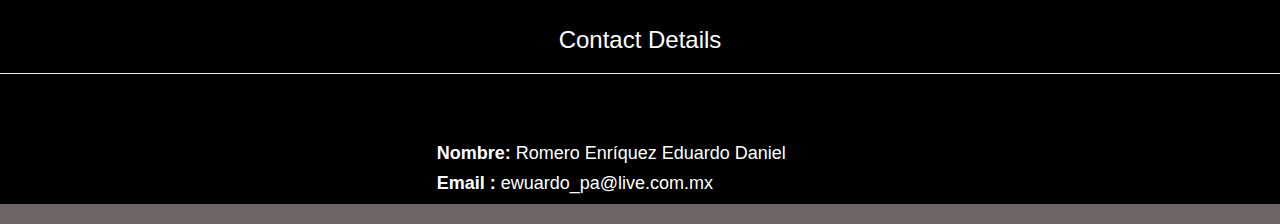
<file: hoteles.html>
<!DOCTYPE html>
<html lang="" ng-app="">

<head>
	<meta charset="utf-8">
	<meta http-equiv="X-UA-Compatible" content="IE=edge">
	<meta name="viewport" content="width=device-width, initial-scale=1">
	<meta name="author" content="Eduardo Romero Enrique">
	<meta name="description" description="Sitio web con informacion de la ciudad de Tlacotalpan">
	<meta name="keywords" description="Tlacotalpan, historia">
	<title>Ciudad de Tlacotalpan</title>
	<link rel="stylesheet" href="css/bootstrap.min.css">
	<link rel="stylesheet" href="css/bootstrap-theme.min.css">
	<link rel="stylesheet" href="css/general.css">
	<script type="text/javascript" src="js/jquery-1.12.3.js"></script>
	<script type="text/javascript" src="js/bootstrap.js"></script>
	<script type="text/javascript" src="js/facebook.js"></script>
</head>

<body>
	<div class="container-fluid">
		<!--Inico del header y del slider-->
		<header>
			<div class="row">
				<div id="carousel-example-generic" class="carousel slide" data-ride="carousel">
					<ol class="carousel-indicators">
						<li data-target="#carousel-example-generic" data-slide-to="0" class="active"> </li>
						<li data-target="#carousel-example-generic" data-slide-to="1"> </li>
						<li data-target="#carousel-example-generic" data-slide-to="2"> </li>
					</ol>
					<div class="carousel-inner">
						<div class="item active">
							<img src="image/slider0.png" alt="First slide" width="100%">
							<div class="carousel-caption" style=" background-color:rgba(0,0,0,0.6);">
								<h1 style="">Tlacotalpan</h1>
								<p></p>
							</div>
						</div>
						<div class="item">
							<img src="image/slider1.png" alt="Second slide" width="100%">
							<div class="carousel-caption" style=" background-color:rgba(0,0,0,0.6);">
								<h1 style="">Tlacotalpan</h1>
								<p></p>
							</div>
						</div>
						<div class="item">
							<img src="image/slider2.png" alt="Third slide" width="100%">
							<div class="carousel-caption" style=" background-color:rgba(0,0,0,0.6);">
								<h1 style="">Tlacotalpan</h1>
								<p></p>
							</div>
						</div>
					</div>
					<a class="left carousel-control" href="#carousel-example-generic" data-slide="prev"><span class="glyphicon glyphicon-chevron-left"></span></a>
					<a class="right carousel-control" href="#carousel-example-generic" data-slide="next"><span class="glyphicon glyphicon-chevron-right"></span></a>
				</div>
			</div>

		</header>
		<!--Fin del header y del slider-->

		<!--Inico del menu de navegacion-->
		<nav>
			<div class="row">
				<nav class="navbar navbar-inverse" role="navigation">
					<div class="navbar-header">
						<button type="button" class="navbar-toggle" data-toggle="collapse" data-target=".navbar-ex1-collapse">
						<span class="sr-only">Toggle navigation</span>
						<span class="icon-bar"></span>
						<span class="icon-bar"></span>
						<span class="icon-bar"></span>
					</button>
						<a class="navbar-brand" href="index.html">Tlacotalpan</a>
					</div>
					<div class="collapse navbar-collapse navbar-ex1-collapse">
						<ul class="nav navbar-nav">
							<ul class="nav navbar-nav">
								<li><a href="historia.html">Historia</a></li>
								<li><a href="galeria.html">Galeria</a></li>
								<li><a href="restaurantes.html">Restaurantes</a></li>
								<li><a href="hoteles.html">Hoteles</a></li>
								<li><a href="ubicacion.html">Ubicacion</a></li>
							</ul>
						</ul>
					</div>
				</nav>
			</div>
		</nav>
		<!--fin del menu de navegacion-->
		<!--inicio Par indicar que te gusta y compartirla-->
		<div class="fb-like" data-share="true" data-width="450" data-show-faces="true">
			<fb:login-button scope="public_profile,email" onlogin="checkLoginState();">
			</fb:login-button>
		</div>


		<div id="status">
		</div>
		<!--Fin Par indicar que te gusta y compartirla-->
		<style>
			p {
				font-size: 18px;
			}
		</style>
		<section id="contenido">

			<div class="row">
				<div class="col-md-4">
					<div class="thumbnail">
						<img src="image/hotel_el_patio.jpg" alt="" style="width:250px;height:150px">
						<div class="caption">
							<h3 class="text-center">Hostal de Patio</h3>
							<p>
								Dirección: Pueto de Alvarado #52
							</p>
							<p>
								Teléfono: (288) 884 31 97
							</p>
							<p>
								Contacto: <a href="http://hostalelpatio.com.mx">http://hostalelpatio.com.mx</a>
							</p>
							<p>
								Servicios: Aire acondicionado, T.V. con cable, agua caliente, restaurante, bar .
							</p>
						</div>
					</div>
				</div>
				<div class="col-md-4">
					<div class="thumbnail">
						<img src="image/hotel_casa_del_rio.jpg" alt="" style="width:250px;height:150px">
						<div class="caption">
							<h3 class="text-center">Hotel Casa del Río</h3>
							<p>
								Dirección: Miguel Z. Cházaro # 39
							</p>
							<p>
								Teléfono: (288) 884 29 47
							</p>
							<p>
								Contacto: <a href="http://www.casadelrio.com.mx">http://www.casadelrio.com.mx</a>
							</p>
							<p>
								Servicios: Aire acondicionado, T.V. con cable, agua caliente, restaurante, bar .
							</p>
						</div>
					</div>
				</div>
				<div class="col-md-4">
					<div class="thumbnail">
						<img src="image/hotel_estancias.jpg" alt="" style="width:250px;height:150px">
						<div class="caption">
							<h3 class="text-center">Hotel Estancias de Sotavento</h3>
							<p>
								Dirección: Carretera de Tlacotalpan-Cosamaloapan km.1
							</p>
							<p>
								Teléfono: (288) 884 20 13
							</p>
							<p>
								Coctacto: <a href="http://www.hotelestanciasdesotavento.com.mx">http://www.hotelestanciasdesotavento.com.mx</a>
							</p>
							<p>
								Servicios: Aire acondicionado, T.V. con cable, agua caliente, restaurante, bar .
							</p>
						</div>
					</div>
				</div>
			</div>
			<div class="row">
				<div class="col-md-4">
					<div class="thumbnail">
						<img src="image/posada_casa_de_la_luz.jpg" alt="" style="width:250px;height:150px">
						<div class="caption">
							<h3 class="text-center">Posada Casa de la Luz</h3>
							<p>
								Dirección: Bernadio aguirre # 15
							</p>
							<p>
								Teléfono: (288) 884 23 31
							</p>
							<p>
								Contacto: <a href="http://www.casadelaluz-mexico.com/">http://www.casadelaluz-mexico.com/</a>
							</p>
							<p>
								Servicios: Aire acondicionado, T.V. con cable, agua caliente, restaurante, bar .
							</p>
						</div>
					</div>
				</div>
				<div class="col-md-4">
					<div class="thumbnail">
						<img src="image/hotel_tlacotalpan.jpg" alt="" style="width:250px;height:150px">
						<div class="caption">
							<h3 class="text-center">Hotel Tlacotalpan</h3>
							<p>
								Dirección: Av. Rodríguez Beltrán
							</p>
							<p>
								Teléfono: (288) 884 20 63
							</p>
							<p>
								Contacto: hoteltlacotalpan@tlaco.com.mx
							</p>
							<p>
								Servicios: Aire acondicionado, T.V. con cable, agua caliente, restaurante, bar .
							</p>
						</div>
					</div>
				</div>
				<div class="col-md-4">
					<div class="thumbnail">
						<img src="image/hotel_posada_dona_lala.jpg" alt="" style="width:250px;height:150px">
						<div class="caption">
							<h3 class="text-center">Hotel Doña Lala</h3>
							<p>
								Dirección: Av. Venustiano Carranza # 11
							</p>
							<p>
								Teléfono: 42580
							</p>
							<p>
								Contacto: <a href="http://www.hoteldonalala.mx">http://www.hoteldonalala.mx</a>
							</p>
							<p>
								Servicios: Aire acondicionado, T.V. con cable, agua caliente, restaurante, bar .
							</p>
						</div>
					</div>
				</div>
			</div>
		</section>
	</div>

	<footer>
		<div class="col-xs-4 col-sm-4 col-md-4 col-lg-4">
			<a href="https://www.facebook.com/TlacotalpanPCH"><img src="image/facebook.png" alt="facebook"></a>
		</div>
		<div class="col-xs-4 col-sm-4 col-md-4 col-lg-4">
			<a href="https://twitter.com/gobtlacotalpan"><img src="image/twitter.png" alt="twitter"></a>
		</div>
		<div class="col-xs-4 col-sm-4 col-md-4 col-lg-4">
			<a href="https://plus.google.com/explore/tlacotalpan"><img src="image/google-plus.png" alt="google+"></a>
		</div>

		<!-- CONTACT SECTION START -->
		<div class="row text-center header animate-in" data-anim-type="fade-in-up">
			<div class="col-xs-12 col-sm-12 col-md-12 col-lg-12">
				<h3>Contact Details </h3>
				<hr/>
			</div>
		</div>
		<div class="row animate-in" data-anim-type="fade-in-up">
			<div class="col-xs-12 col-sm-4 col-md-4 col-lg-4">
			</div>
			<div class="col-xs-12 col-sm-4 col-md-4 col-lg-4">
				<div class="contact-wrapper">
					<h4><strong>Nombre: </strong>Romero Enríquez Eduardo Daniel</h4>
					<h4><strong>Email : </strong> ewuardo_pa@live.com.mx </h4>
				</div>
			</div>
		</div>
		<!--CONTACT SECTION END-->

	</footer>
</body>

</html>
</file>
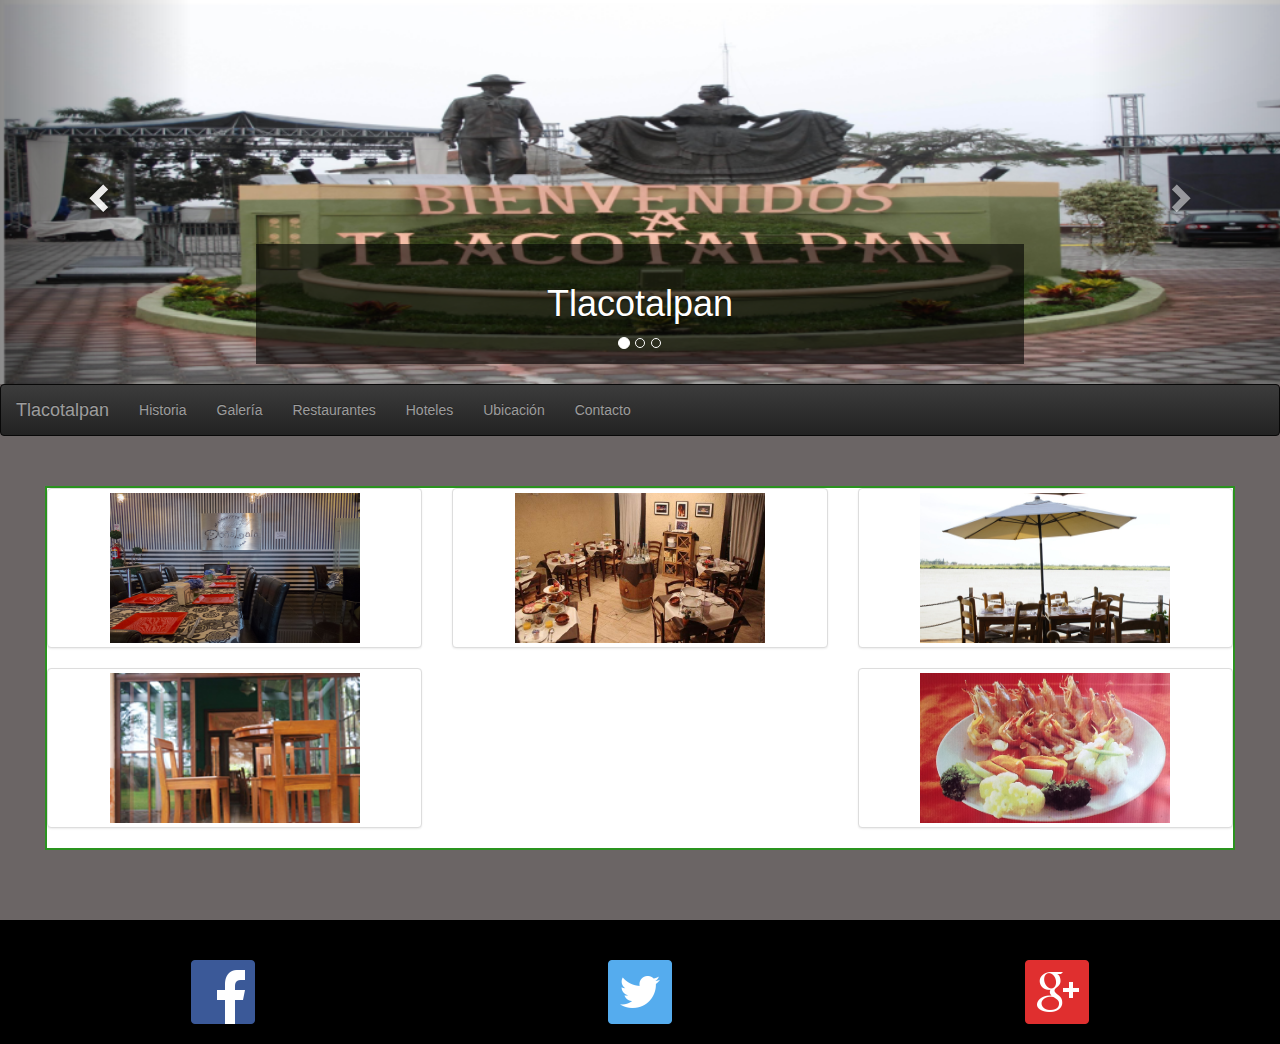
<file: restaurantes.html>
<!DOCTYPE html>
<html lang="" ng-app="">

<head>
	<meta charset="utf-8">
	<meta http-equiv="X-UA-Compatible" content="IE=edge">
	<meta name="viewport" content="width=device-width, initial-scale=1">
	<meta name="author" content="Eduardo Romero Enrique">
	<meta name="description" description="Sitio web con informacion de la ciudad de Tlacotalpan">
	<meta name="keywords" description="Tlacotalpan, historia">
	<title>Ciudad de Tlacotalpan</title>
	<link rel="stylesheet" href="css/bootstrap.min.css">
	<link rel="stylesheet" href="css/bootstrap-theme.min.css">
	<link rel="stylesheet" href="css/general.css">
	<script type="text/javascript" src="js/jquery-1.12.3.js"></script>
	<script type="text/javascript" src="js/bootstrap.js"></script>
	<script type="text/javascript" src="js/facebook.js"></script>
</head>

<body>
	<div class="container-fluid">
		<!--Inico del header y del slider-->
		<header>
			<div class="row">
				<div id="carousel-example-generic" class="carousel slide" data-ride="carousel">
					<ol class="carousel-indicators">
						<li data-target="#carousel-example-generic" data-slide-to="0" class="active"> </li>
						<li data-target="#carousel-example-generic" data-slide-to="1"> </li>
						<li data-target="#carousel-example-generic" data-slide-to="2"> </li>
					</ol>
					<div class="carousel-inner">
						<div class="item active">
							<img src="image/slider0.png" alt="First slide" width="100%">
							<div class="carousel-caption" style=" background-color:rgba(0,0,0,0.6);">
								<h1 style="">Tlacotalpan</h1>
								<p></p>
							</div>
						</div>
						<div class="item">
							<img src="image/slider1.png" alt="Second slide" width="100%">
							<div class="carousel-caption" style=" background-color:rgba(0,0,0,0.6);">
								<h1 style="">Tlacotalpan</h1>
								<p></p>
							</div>
						</div>
						<div class="item">
							<img src="image/slider2.png" alt="Third slide" width="100%">
							<div class="carousel-caption" style=" background-color:rgba(0,0,0,0.6);">
								<h1 style="">Tlacotalpan</h1>
								<p></p>
							</div>
						</div>
					</div>
					<a class="left carousel-control" href="#carousel-example-generic" data-slide="prev"><span class="glyphicon glyphicon-chevron-left"></span></a>
					<a class="right carousel-control" href="#carousel-example-generic" data-slide="next"><span class="glyphicon glyphicon-chevron-right"></span></a>
				</div>
			</div>

		</header>
		<!--Fin del header y del slider-->

		<!--Inico del menu de navegacion-->
		<nav>
			<div class="row">
				<nav class="navbar navbar-inverse" role="navigation">
					<div class="navbar-header">
						<button type="button" class="navbar-toggle" data-toggle="collapse" data-target=".navbar-ex1-collapse">
						<span class="sr-only">Toggle navigation</span>
						<span class="icon-bar"></span>
						<span class="icon-bar"></span>
						<span class="icon-bar"></span>
					</button>
						<a class="navbar-brand" href="index.html">Tlacotalpan</a>
					</div>
					<div class="collapse navbar-collapse navbar-ex1-collapse">
						<ul class="nav navbar-nav">
							<ul class="nav navbar-nav">
								<li><a href="historia.html">Historia</a></li>
								<li><a href="galeria.html">Galería</a></li>
								<li><a href="restaurantes.html">Restaurantes</a></li>
								<li><a href="hoteles.html">Hoteles</a></li>
								<li><a href="ubicacion.html">Ubicación</a></li>
								<li><a href="contacto.html">Contacto</a></li>
							</ul>
						</ul>
					</div>
				</nav>
			</div>
		</nav>
		<!--fin del menu de navegacion-->
		<!--inicio Par indicar que te gusta y compartirla-->
		<div class="fb-like" data-share="true" data-width="450" data-show-faces="true">
			<fb:login-button scope="public_profile,email" onlogin="checkLoginState();">
			</fb:login-button>
		</div>


		<div id="status">
		</div>
		<!--Fin Par indicar que te gusta y compartirla-->
		<style>
			p {
				font-size: 18px;
			}
		</style>
		<section id="contenido">

			<div class="row">
				<div class="col-md-4">
					<div class="thumbnail">
						<img src="image/rest_dona_lala.jpg" alt="" style="width:250px;height:150px">
						<div class="caption info">
							<h3 class="text-center">Restaurante de Doña Lala</h3>
							<p>
								Dirección: Venustiano Carranza #11
							</p>
							<p>
								Teléfono: 01 288 88 425 80
							</p>
							<p>
								Contacto: donalala-rest@tlaco.com.mx
							</p>
						</div>
					</div>
				</div>
				<div class="col-md-4">
					<div class="thumbnail">
						<img src="image/rest_rokola.JPEG" alt="" style="width:250px;height:150px">
						<div class="caption info">
							<h3 class="text-center">La Rokola</h3>
							<p>
								Dirección: Venustiano Carranza # 11
							</p>
							<p>
								Teléfono: 01 288 107 0518
							</p>
							<p>
								Contacto: donalala@tlaco.com.mx
							</p>
						</div>
					</div>
				</div>
				<div class="col-md-4">
					<div class="thumbnail">
						<img src="image/rest_casa_del_rio.jpg" alt="" style="width:250px;height:150px">
						<div class="caption info">
							<h3 class="text-center">Restaurante Casa del Rio</h3>
							<p>
								Dirección: Miguel Z. Cházaro # 39
							</p>
							<p>
								Teléfono: 01 288 88 419 47
							</p>
							<p>
								Coctacto: casadelrio@tlaco.com.mx
							</p>
						</div>
					</div>
				</div>
			</div>
			<div class="row">
				<div class="col-md-4">
					<div class="thumbnail">
						<img src="image/rest_chaneque.jpg" alt="" style="width:250px;height:150px">
						<div class="caption info">
							<h3 class="text-center">El Chaneque</h3>
							<p>
								Dirección: Eduardo Lara y José María Iglesias
							</p>
							<p>
								Teléfono: 01 288 884 34 71
							</p>
							<p>
								Contacto: donamoncha@tlaco.com.mx
							</p>
						</div>
					</div>
				</div>
				<div class="col-md-4">

				</div>
				<div class="col-md-4">
					<div class="thumbnail">
						<img src="image/rest.jpg" alt="" style="width:250px;height:150px">
						<div class="caption info">
							<h3 class="text-center">Portal del Angel Pardiñolas</h3>
							<p>
								Dirección: En la Plazuela de la Campana # 115
							</p>
							<p>
								Teléfono: 2291 52 56 74
							</p>
						</div>
					</div>
				</div>
			</div>
		</section>
	</div>

	<footer class="container-fluid">
		<div class="col-xs-4 col-sm-4 col-md-4 col-lg-4">
			<a href="https://www.facebook.com/TlacotalpanPCH"><img src="image/facebook.png" alt="facebook"></a>
		</div>
		<div class="col-xs-4 col-sm-4 col-md-4 col-lg-4">
			<a href="https://twitter.com/gobtlacotalpan"><img src="image/twitter.png" alt="twitter"></a>
		</div>
		<div class="col-xs-4 col-sm-4 col-md-4 col-lg-4">
			<a href="https://plus.google.com/explore/tlacotalpan"><img src="image/google-plus.png" alt="google+"></a>
		</div>
	</footer>
</body>

</html>
</file>
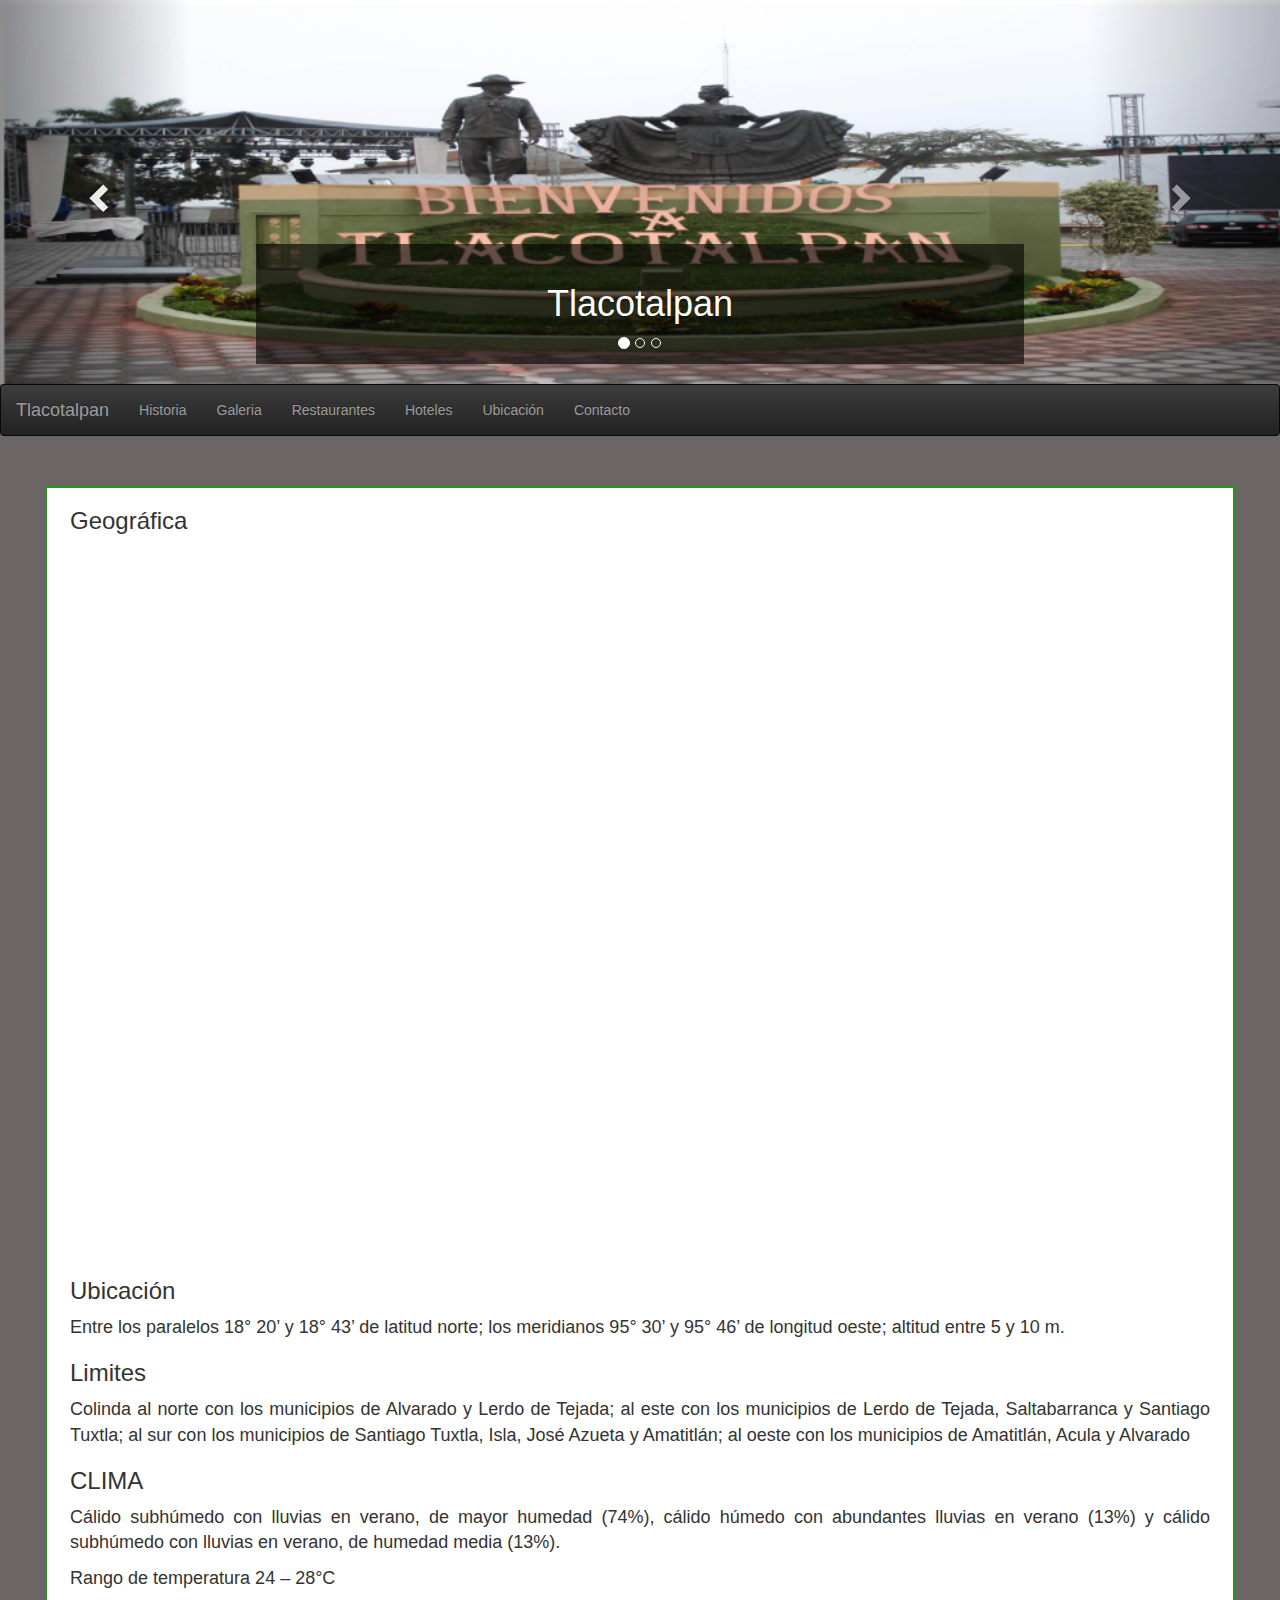
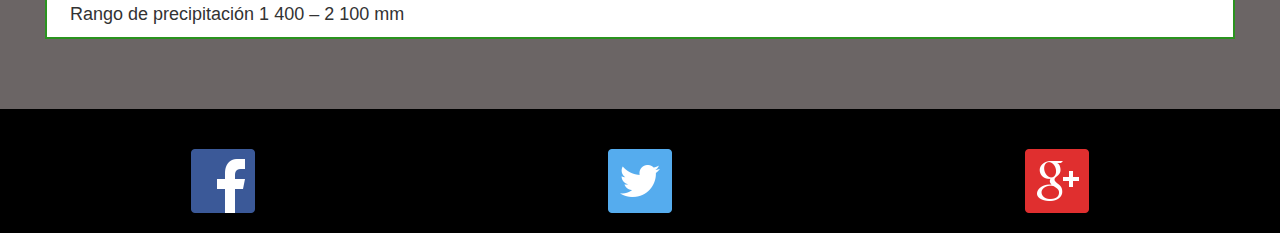
<file: ubicacion.html>
<!DOCTYPE html>
<html lang="" ng-app="">

<head>
	<meta charset="utf-8">
	<meta http-equiv="X-UA-Compatible" content="IE=edge">
	<meta name="viewport" content="width=device-width, initial-scale=1">
	<meta name="author" content="Eduardo Romero Enrique">
	<meta name="description" description="Sitio web con informacion de la ciudad de Tlacotalpan">
	<meta name="keywords" description="Tlacotalpan, historia">
	<title>Ciudad de Tlacotalpan</title>
	<link rel="stylesheet" href="css/bootstrap.min.css">
	<link rel="stylesheet" href="css/bootstrap-theme.min.css">
	<link rel="stylesheet" href="css/general.css">
	<script type="text/javascript" src="js/jquery-1.12.3.js"></script>
	<script type="text/javascript" src="js/bootstrap.js"></script>
	<script type="text/javascript" src="js/facebook.js"></script>
</head>

<body>
	<div class="container-fluid">
		<!--Inico del header y del slider-->
		<header>
			<div class="row">
				<div id="carousel-example-generic" class="carousel slide" data-ride="carousel">
					<ol class="carousel-indicators">
						<li data-target="#carousel-example-generic" data-slide-to="0" class="active"> </li>
						<li data-target="#carousel-example-generic" data-slide-to="1"> </li>
						<li data-target="#carousel-example-generic" data-slide-to="2"> </li>
					</ol>
					<div class="carousel-inner">
						<div class="item active">
							<img src="image/slider0.png" alt="First slide" width="100%">
							<div class="carousel-caption" style=" background-color:rgba(0,0,0,0.6);">
								<h1 style="">Tlacotalpan</h1>
								<p></p>
							</div>
						</div>
						<div class="item">
							<img src="image/slider1.png" alt="Second slide" width="100%">
							<div class="carousel-caption" style=" background-color:rgba(0,0,0,0.6);">
								<h1 style="">Tlacotalpan</h1>
								<p></p>
							</div>
						</div>
						<div class="item">
							<img src="image/slider2.png" alt="Third slide" width="100%">
							<div class="carousel-caption" style=" background-color:rgba(0,0,0,0.6);">
								<h1 style="">Tlacotalpan</h1>
								<p></p>
							</div>
						</div>
					</div>
					<a class="left carousel-control" href="#carousel-example-generic" data-slide="prev"><span class="glyphicon glyphicon-chevron-left"></span></a>
					<a class="right carousel-control" href="#carousel-example-generic" data-slide="next"><span class="glyphicon glyphicon-chevron-right"></span></a>
				</div>
			</div>

		</header>
		<!--Fin del header y del slider-->

		<!--Inico del menu de navegacion-->
		<nav>
			<div class="row">
				<nav class="navbar navbar-inverse" role="navigation">
					<div class="navbar-header">
						<button type="button" class="navbar-toggle" data-toggle="collapse" data-target=".navbar-ex1-collapse">
						<span class="sr-only">Toggle navigation</span>
						<span class="icon-bar"></span>
						<span class="icon-bar"></span>
						<span class="icon-bar"></span>
					</button>
						<a class="navbar-brand" href="index.html">Tlacotalpan</a>
					</div>
					<div class="collapse navbar-collapse navbar-ex1-collapse">
						<ul class="nav navbar-nav">
							<ul class="nav navbar-nav">
								<li><a href="historia.html">Historia</a></li>
								<li><a href="galeria.html">Galeria</a></li>
								<li><a href="restaurantes.html">Restaurantes</a></li>
								<li><a href="hoteles.html">Hoteles</a></li>
								<li><a href="ubicacion.html">Ubicación</a></li>
								<li><a href="contacto.html">Contacto</a></li>
							</ul>
						</ul>
					</div>
				</nav>
			</div>
		</nav>
		<!--fin del menu de navegacion-->
		<!--inicio Par indicar que te gusta y compartirla-->
		<div class="fb-like" data-share="true" data-width="450" data-show-faces="true">
			<fb:login-button scope="public_profile,email" onlogin="checkLoginState();">
			</fb:login-button>
		</div>


		<div id="status">
		</div>
		<!--Fin Par indicar que te gusta y compartirla-->
		<style>

			p {
				font-size: 18px;
			}

			.Flexible-container {
				position: relative;
				padding-bottom: 56.25%;
				padding-top: 30px;
				height: 0;
				overflow: hidden;
			}

			.Flexible-container iframe,
			.Flexible-container object,
			.Flexible-container embed {
				position: absolute;
				top: 0;
				left: 0;
				width: 100%;
				height: 100%;
			}
		</style>

		<section id="contenido">
			<div class="row">
				<h3 class="container">Geográfica</h3>
				<div class="col-xs-0 col-sm-3 col-md-3 col-lg-3">

				</div>

				<div class="col-xs-12 col-sm6 col-md-6 col-lg-6 Flexible-container">
					<iframe src="https://www.google.com/maps/embed?pb=!1m18!1m12!1m3!1d15124.384410230985!2d-95.66697098549186!3d18.61474673192465!2m3!1f0!2f0!3f0!3m2!1i1024!2i768!4f13.1!3m3!1m2!1s0x85c253e5f0d3b591%3A0xc62e8d1a20490db6!2sTlacotalpan%2C+Ver.!5e0!3m2!1ses-419!2smx!4v1462325385019"
						height="500px" style="border:0" allowfullscreen style="display:block">
		        </iframe>
				</div>
				<div class="col-xs-0 col-sm-3 col-md-3 col-lg-3">

				</div>

			</div>
			<div class="container">
				<h3>
			    Ubicación
            </h3>
				<p class="text-justify">
					Entre los paralelos 18° 20’ y 18° 43’ de latitud norte; los meridianos 95° 30’ y 95° 46’ de longitud oeste; altitud entre
					5 y 10 m.
				</p>
				<h3>
			    Limites
            </h3>
				<p class="text-justify">
					Colinda al norte con los municipios de Alvarado y Lerdo de Tejada; al este con los municipios de Lerdo de Tejada, Saltabarranca
					y Santiago Tuxtla; al sur con los municipios de Santiago Tuxtla, Isla, José Azueta y Amatitlán; al oeste con los municipios
					de Amatitlán, Acula y Alvarado
				</p>
				<h3>
                CLIMA
            </h3>
				<p class="text-justify">
					Cálido subhúmedo con lluvias en verano, de mayor humedad (74%), cálido húmedo con abundantes lluvias en verano (13%) y cálido
					subhúmedo con lluvias en verano, de humedad media (13%).
				</p>
				<p>Rango de temperatura 24 – 28°C</p>
				<p>Rango de precipitación 1 400 – 2 100 mm</p>
			</div>
		</section>
	</div>

	<footer class="container-fluid">
		<div class="col-xs-4 col-sm-4 col-md-4 col-lg-4">
			<a href="https://www.facebook.com/TlacotalpanPCH"><img src="image/facebook.png" alt="facebook"></a>
		</div>
		<div class="col-xs-4 col-sm-4 col-md-4 col-lg-4">
			<a href="https://twitter.com/gobtlacotalpan"><img src="image/twitter.png" alt="twitter"></a>
		</div>
		<div class="col-xs-4 col-sm-4 col-md-4 col-lg-4">
			<a href="https://plus.google.com/explore/tlacotalpan"><img src="image/google-plus.png" alt="google+"></a>
		</div>
	</footer>
</body>

</html>
</file>
<file: css/general.css>
section {
    Margin: 30px;
    Border: Solid 2px #2a931f;
    Background-Color: White;
}

Body {
    Background: #6b6565
}

div > a {
    display: block;
    text-align: center;
}

footer {
    margin-top: 40px;
    background: black;
    color: white;
}

footer > div {
    margin-top: 40px;
    margin-bottom: 20px;
    background: black;
}

.info{
                display: none;
            }
            img:hover + div.info{
                display: block;
            }
            div>img:hover{
                transform: scale(1.2,1.2);
            }

@media screen and (max-width: 480px) {
    body{
        background: white;
    }
    #contenido {
        width: 100%;
        margin: 0px;
        Border: solid 0px white;
        font-size: 15px;
    }
    header{
        display: none;
    }
    div>iframe{
        width: 100%;
    }
}
</file>
